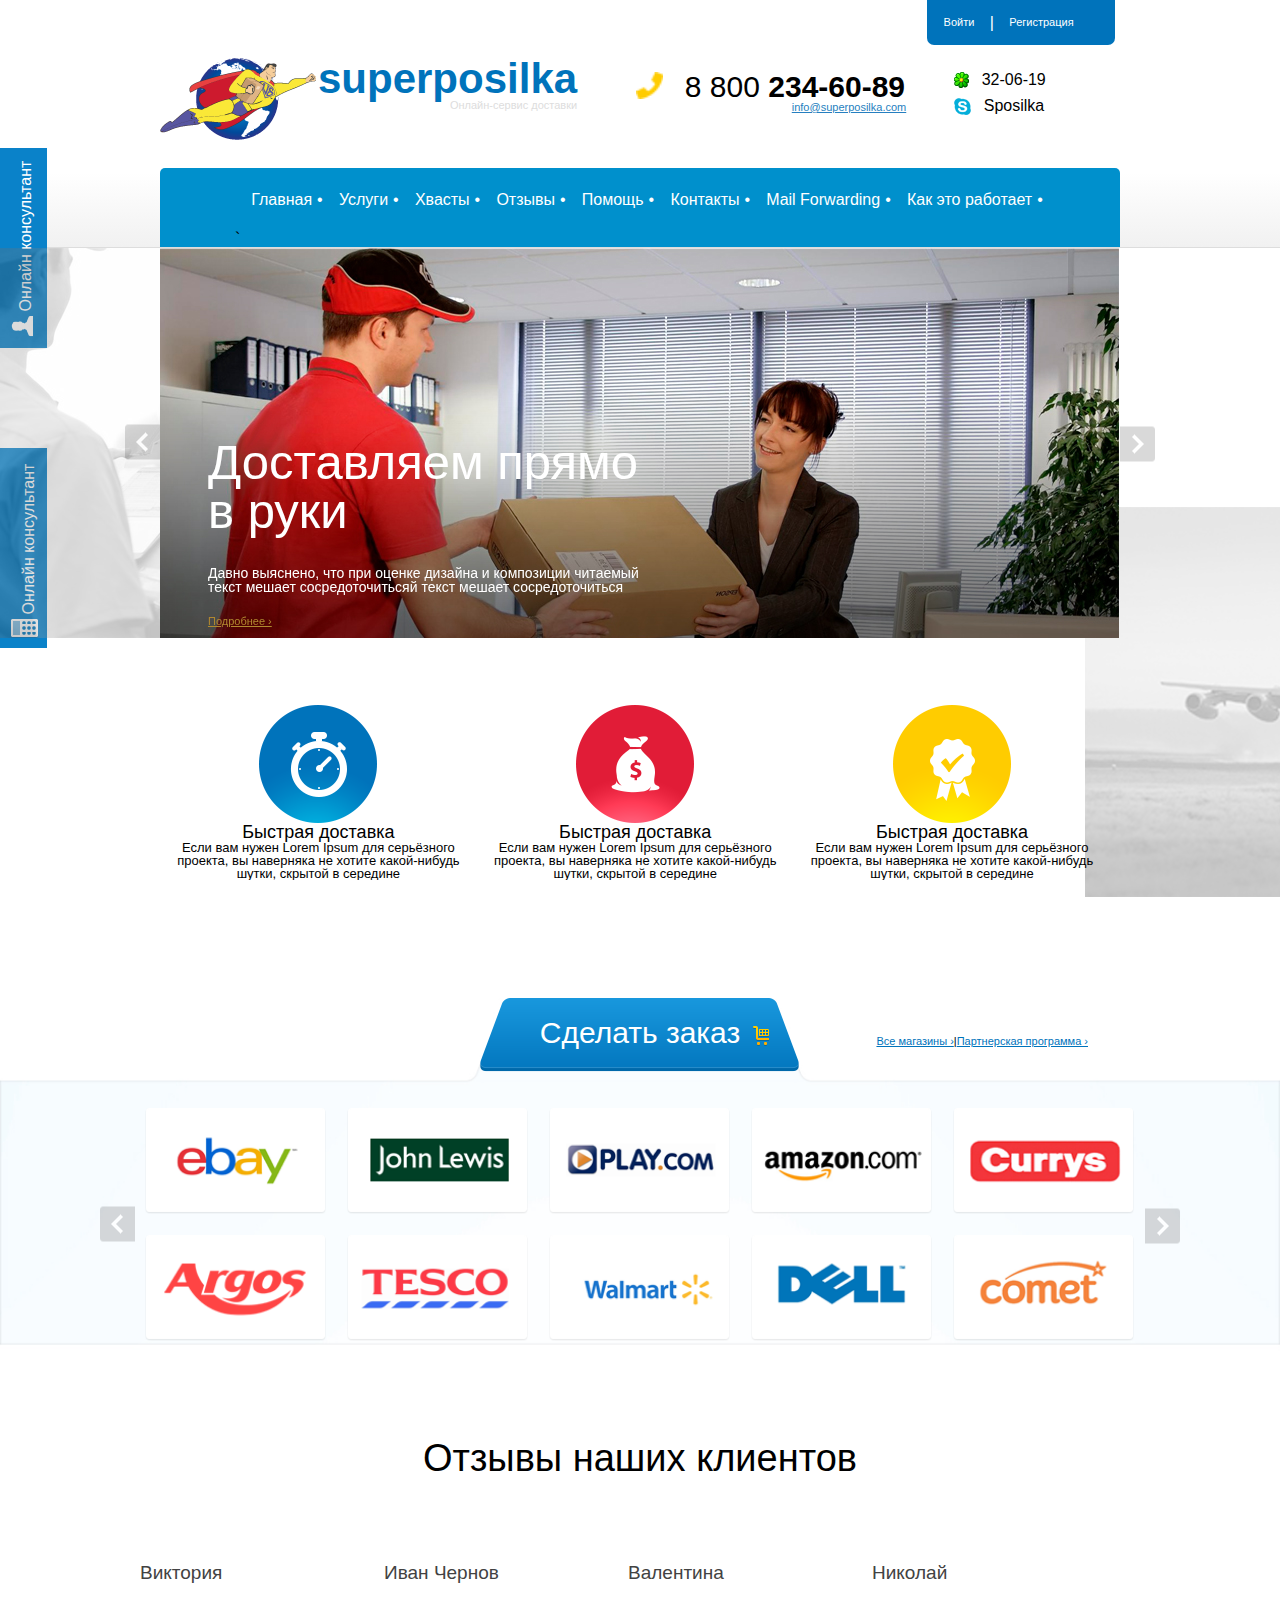
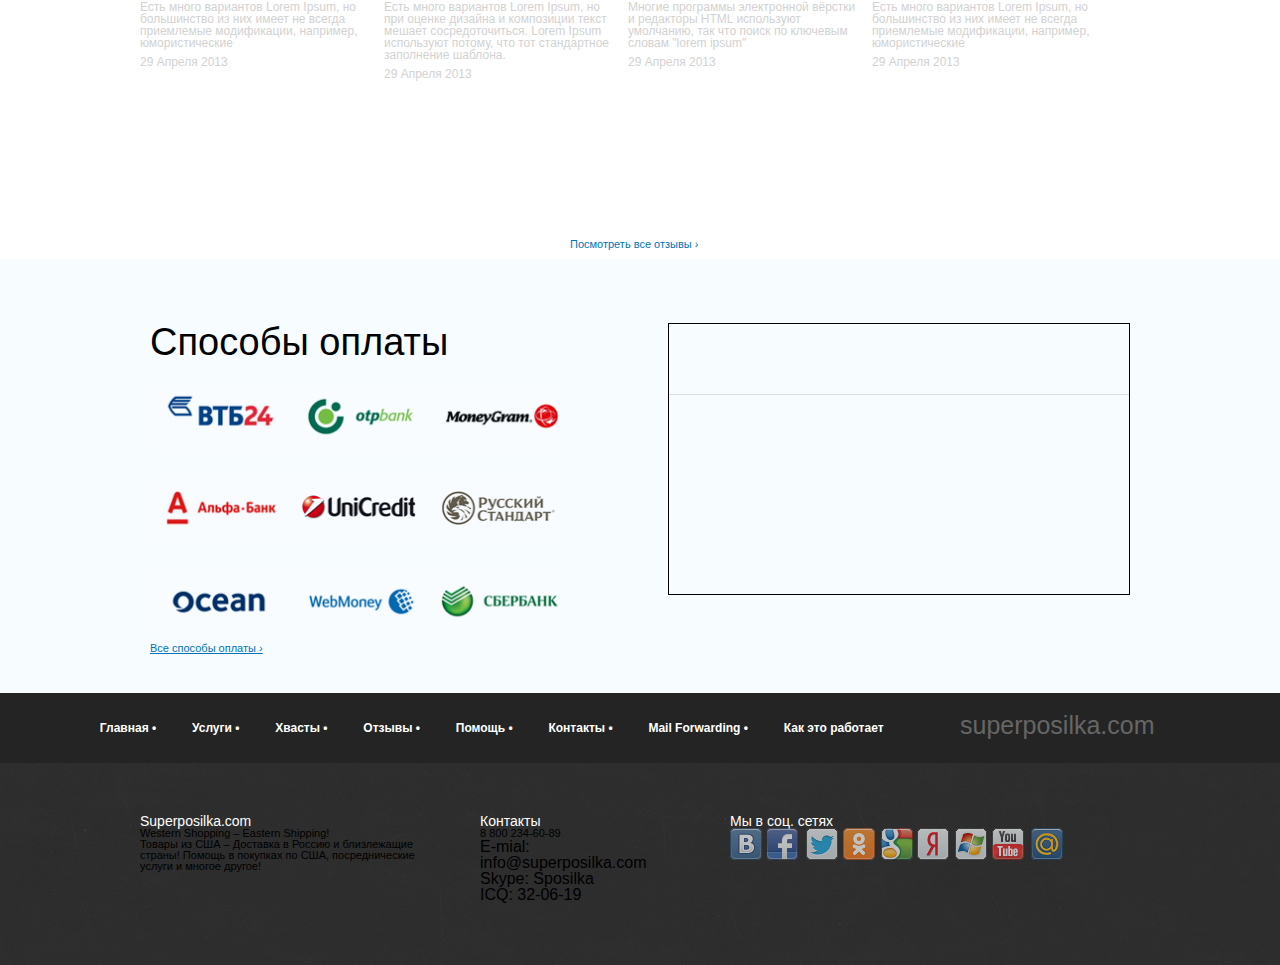
<file: index.html>
<!DOCTYPE html>
<html lang="en">
<head>
	<meta charset="UTF-8">
	<meta name="viewport" content="width=device-width, initial-scale=1.0">
    <meta http-equiv="X-UA-Compatible" content="ie=edge">
	<title>Document</title>
	<link rel="stylesheet" href="style.css">
	<link rel="stylesheet" href="slick/slick.css">
	<link rel="stylesheet" href="slick/slick-theme.css">
	<!--<script src="https://vk.com/js/api/openapi.js?146" type="text/javascript"></script>-->
</head>
<body>
<header>
<!--media 824-->
	<div class="top-middle">
		<div class="num-ent">
			<div class="phone-top-mid">
				<ul>
					<li> <img src="img/Phone.png" alt=""> <strong>Москва:</strong> 8(4872) 31-50-04</li>
					<li><strong>Украина</strong>: 0993072323; 0676365151</li>
				</ul>
			</div>
			<div class="enter">
				<ul>
					<li><a href="#">Войти</a></li>
					<li>|</li>
					<li><a href="#">Регистрация</a></li>
				</ul>
			</div>	
		</div>
		<div class="mqs">
				<ul>
					<li> <img src="img/Email.png" alt=""> info@superposilka.com</li>
					<li> <img src="img/icq.png" alt=""> 671-399-192</li>
					<li> <img src="img/skype.png" alt=""> superposilka</li>
				</ul>
		</div>
		<div class="logo">
			<div class="logo-block">
				<img src="img/logo-top.png" alt="">
				<h1>superposilka</h1>
				<p>Онлайн-сервис доставки</p>
			</div>
		</div>
		<div class="button-middle">
			<a href="#">
				<img src="img/button-top.png" alt="">
			</a>
		</div>
		<div class="culc-top">
			<img src="img/calk-top.png" alt="">
			<a href="#">Калькулятор заказа</a>
		</div>
	</div>
	<!--media 824 end-->
	<!--media 674px-->
	<div class="top-xs">
		<div class="enter">
				<ul>
					<li><a href="#">Войти</a></li>
					<li>|</li>
					<li><a href="#">Регистрация</a></li>
				</ul>
			</div>
		<div class="logo">
			<div class="logo-block">
				<img src="img/logo-top.png" alt="">
				<h1>superposilka</h1>
				<p>Онлайн-сервис доставки</p>
			</div>
		</div>
		<div class="top-num-xs">
			<ul class="num-xs">
				<li><img src="img/Phone.png" alt=""> <strong>Москва:</strong>8(4872) 31-50-04</li>
				<li>&nbsp;&nbsp;&nbsp;&nbsp;&nbsp;<strong>Украина:</strong>0993072323; 0676365151</li>
			</ul>
		</div>
		<div class="mqs">
				<ul>
					<li> <img src="img/Email.png" alt=""> info@superposilka.com</li>
					<li> <img src="img/icq.png" alt=""> 671-399-192</li>
					<li> <img src="img/skype.png" alt=""> superposilka</li>
				</ul>
		</div>
		<div class="butn-calk">
			<div class="button-middle">
				<a href="#">
					<img src="img/button-top.png" alt="">
				</a>
			</div>
			<div class="culc-top">
				<img src="img/calk-top.png" alt="">
				<a href="#">Калькулятор заказа</a>
			</div>
		</div>
		
	</div>
	<!--media 674px end-->
	<div class="top-head">
		<div class="logo">
			<div class="logo-block">
				<img src="img/logo-top.png" alt="">
				<h1>superposilka</h1>
				<p>Онлайн-сервис доставки</p>
			</div>
		</div>
		<div class="head-info">
			<div class="enter">
				<ul>
					<li><a href="#">Войти</a></li>
					<li>|</li>
					<li><a href="#">Регистрация</a></li>
				</ul>
			</div>
			<div class="right-block">
				<div class="phone">
				<img src="img/Phone.png" alt="">
					<h2>8 800 <strong>234-60-89</strong></h2>
					<p><a href="#">info@superposilka.com</a></p>
				</div>
				<div class="icq-skype">
					<div class="email">
						<a href="#"><img src="img/Email.png" alt=""></a>
						<p><a href="#">info@superposilka.com</a></p>
					</div>
					<div class="icq">
					<a href="#"><img src="img/icq.png" alt=""></a>	
					<p>32-06-19</p><p class="icqp">671-399-192</p>
					</div>
					<div class="skype">
						<a href="#"><img src="img/skype.png" alt=""></a>
					<p>Sposilka</p>
					</div>
				</div>
				
			</div>
		</div>
	</div>
	<nav>
		<div class="nav">
			<ul>
				<li><a href="index.html">Главная</a></li>
				<li class="li-none"><a href="order.html">Услуги</a></li>
				<li class="li-none"><a href="#">Хвасты</a></li>
				<li class="li-none"><a href="#">Отзывы</a></li>
				<li class="li-none"><a href="#">Помощь</a></li>
				<li class="li-none"><a href="contacts.html">Контакты</a></li>
				<li class="li-none"><a href="#">Mail Forwarding</a></li>
				<li class="li-none"><a href="faq.html">Как это работает</a></li>
					<li class="drop"><a href="#"> <img src="img/hamburger.png" alt="">Еще</a>
			              <ul class="drop-menu">
			                  <li><a href="#">Хвасты</a></li>
			                  <li><a href="#">Отзывы</a></li>
			                  <li><a href="contacts.html">Контакты</a></li>
			              </ul>
	           		</li>
	           		<div class="drop-middle"><a href="#"> <img src="img/hamburger.png" alt="">Меню</a>
			              <ul class="drop-menu-middle">
			                  <li class="li-block"><a href="order.html">Услуги</a></li>
			                  <li class="li-block"><a href="#">Mail forwarding</a></li>
			                  <li class="li-block"><a href="faq.html">Как это работает</a></li>
			                  <li class="li-block"><a href="#"> Помощь</a></li>
			                  <li class="li-block"><a href="typo.html"> Хвасты</a></li>
			                  <li class="li-block"><a href="#">Отзывы</a></li>
			                  <li class="li-block"><a href="contacts.html">Контакты</a></li>
			              </ul>
			        </div>
	           		 <li class="li-calk">
	           		 <a href="#">
					<img src="img/white-calk.png" alt=""></a>
					<a href="#">Калькулятор заказа</a>
					</li>
`			</ul>
		</div>
	</nav>
</header>
	<div class="fix-block">
	   	<div class="user">
		   		<a href="#"><img src="img/user.png" alt=""></a>
		   		<a href="#">Онлайн консультант</a>
	   		</div>
	   		<div class="colkulator">
		   		<a href="#"><img src="img/calculator.png" alt=""></a>
		   		<a href="#">Онлайн консультант</a>
	   		</div>
	   </div>
	<main>
		<div class="carousel">
			<div class="slider">
				<div class="sl">
					<img src="img/carousel.jpg" alt="">
					<div class="text-sl">
						<h1>Доставляем прямо в руки</h1>
						<p>Давно выяснено, что при оценке дизайна и композиции читаемый текст мешает сосредоточитьсяй текст мешает сосредоточиться</p>
						<a href="#">Подробнее ›</a>
					</div>
				</div>
				<div class="sl">
					<img src="img/carousel.jpg" alt="">
					<div class="text-sl">
						<h1>Доставляем прямо в руки</h1>
						<p>Давно выяснено, что при оценке дизайна и композиции читаемый текст мешает сосредоточитьсяй текст мешает сосредоточиться</p>
						<a href="#">Подробнее ›</a>
					</div>
				</div>
				<div class="sl">
					<img src="img/carousel.jpg" alt="">
					<div class="text-sl">
						<h1>Доставляем прямо в руки</h1>
						<p>Давно выяснено, что при оценке дизайна и композиции читаемый текст мешает сосредоточитьсяй текст мешает сосредоточиться</p>
						<a href="#">Подробнее ›</a>
					</div>
				</div>
			</div>
	   </div>
	   <div class="content">
	   			<div class="content-info">
		   			<div class="info-block">
		   				<img src="img/Time.png" alt="">
		   				<div class="info-text">
		   					<h2>Быстрая доставка</h2>
		   					<p>Если вам нужен Lorem Ipsum для серьёзного проекта, вы наверняка не хотите какой-нибудь шутки, скрытой в середине </p>
		   				</div>
		   			</div>
		   			<div class="info-block">
		   				<img src="img/Costs.png" alt="">
		   				<div class="info-text">
		   					<h2>Быстрая доставка</h2>
		   					<p>Если вам нужен Lorem Ipsum для серьёзного проекта, вы наверняка не хотите какой-нибудь шутки, скрытой в середине </p>
		   				</div>
		   			</div>
		   			<div class="info-block">
		   				<img src="img/Award-_-Badge.png" alt="">
		   				<div class="info-text">
		   					<h2>Быстрая доставка</h2>
		   					<p>Если вам нужен Lorem Ipsum для серьёзного проекта, вы наверняка не хотите какой-нибудь шутки, скрытой в середине </p>
		   				</div>
		   			</div>
		   		</div>
	   </div>
	   <div class="shop">
	   <div class="all-shop">
	   	<ul>
	   		<li><a href="#">Все магазины ›</a></li>
	   		<li>|</li>
	   		<li><a href="#">Партнерская программа  ›</a></li>
	   	</ul>
	   </div>
	   		<div class="order">
	   			<a href="#">Сделать заказ</a>
	   		</div>
	   		<div class="shop-slider">
	   			<div class="sl-shop">
	   				<img src="img/ebay.png" alt="">
	   				<img src="img/levis.png" alt="">
	   				<img src="img/play.png" alt="">
	   				<img src="img/amazon.png" alt="">
	   				<img src="img/currys.png" alt="">
	   				<img src="img/argos.png" alt="">
	   				<img src="img/tesko.png" alt="">
	   				<img src="img/walmart.png" alt="">
	   				<img src="img/dell.png" alt="">
	   				<img src="img/comet.png" alt="">
	   			</div>
	   			<div class="sl-shop">
	   				<img src="img/ebay.png" alt="">
	   				<img src="img/levis.png" alt="">
	   				<img src="img/play.png" alt="">
	   				<img src="img/amazon.png" alt="">
	   				<img src="img/currys.png" alt="">
	   				<img src="img/argos.png" alt="">
	   				<img src="img/tesko.png" alt="">
	   				<img src="img/walmart.png" alt="">
	   				<img src="img/dell.png" alt="">
	   				<img src="img/comet.png" alt="">
	   			</div>
	   			<div class="sl-shop">
	   				<img src="img/ebay.png" alt="">
	   				<img src="img/levis.png" alt="">
	   				<img src="img/play.png" alt="">
	   				<img src="img/amazon.png" alt="">
	   				<img src="img/currys.png" alt="">
	   				<img src="img/argos.png" alt="">
	   				<img src="img/tesko.png" alt="">
	   				<img src="img/walmart.png" alt="">
	   				<img src="img/dell.png" alt="">
	   				<img src="img/comet.png" alt="">
	   			</div>
	   		</div>
	   </div>
	   <div class="reviews">
	   		<h2>Отзывы наших клиентов</h2>
	   		<div class="reviews-block">
	   			<div class="reviews-text">
	   				<h2>Виктория</h2>
	   				<p>Есть много вариантов Lorem Ipsum, но большинство из них имеет не всегда приемлемые модификации, например, юмористические</p>
	   				<p>29 Апреля 2013</p>
	   			</div>
	   			<div class="reviews-text">
	   				<h2>Иван Чернов</h2>
	   				<p>Есть много вариантов Lorem Ipsum, но при оценке дизайна и композиции  текст мешает сосредоточиться. Lorem Ipsum используют потому, что тот стандартное заполнение шаблона.</p>
	   				<p>29 Апреля 2013</p>
	   			</div>
	   			<div class="reviews-text">
	   				<h2>Валентина</h2>
	   				<p>Многие программы электронной вёрстки и редакторы HTML используют умолчанию, так что поиск по ключевым словам "lorem ipsum"</p>
	   				<p>29 Апреля 2013</p>
	   			</div>
	   			<div class="reviews-text">
	   				<h2>Николай</h2>
	   				<p>Есть много вариантов Lorem Ipsum, но большинство из них имеет не всегда приемлемые модификации, например, юмористические</p>
	   				<p>29 Апреля 2013</p>
	   			</div>
	   		</div>
	   </div>
	   <div class="more-reviews">
	   		<a href="#">Посмотреть все отзывы  ›</a>
	   </div>
	   <div class="payment">
	   	<div class="payment-block">
				<div class="paymet-left">
	   			<h2>Способы оплаты</h2>
		   			<div class="payment-img">
		   				<img src="img/vtb.png" alt="">
		   				<img src="img/otpbank.png" alt="">
		   				<img src="img/moneygram.png" alt="">
					</div>
					<div class="payment-img">
		   				<img src="img/alfa.png" alt="">
		   				<img src="img/unicredit.png" alt="">
		   				<img src="img/standart.png" alt="">
					</div>
					<div class="payment-img">
		   				<img src="img/ocean.png" alt="">
		   				<img src="img/webmoneay.png" alt="">
		   				<img src="img/sberbanck.png" alt="">
		   			</div>
	   			<a href="#">Все способы оплаты ›</a>
	   		</div>
	   		<div class="paymet-right">
	   			<div class="paymet-top">
	   				<!--<div id="vk_groups"></div>
	   				<div id="groups"></div>-->
	   			</div>
	   		</div>
	   	</div>
	   </div>
   </main>
	<footer>
		<div class="foot-menu">
			<ul>
				<li><a href="#">Главная    •</a></li>
				<li><a href="#">Услуги    •</a></li>
				<li><a href="#">Хвасты    •</a></li>
				<li><a href="#">Отзывы    •</a></li>
				<li><a href="#">Помощь    •  </a></li>
				<li><a href="#">Контакты    • </a></li>
				<li><a href="#">Mail Forwarding    • </a></li>
				<li><a href="#">Как это работает</a></li>
			</ul>
			<p>superposilka.com</p>
		</div>
		<div class="foot-bot">
			<div class="foot-block">
			 <div class="western">
			 	<h2>Superposilka.com</h2>
				<p>Western Shopping – Eastern Shipping!</p>
				<p>Товары из США – Доставка в Россию и близлежащие страны! Помощь в покупках по США, посреднические услуги и многое другое!</p>
			</div>
				<div class="foot-cont">
				<h2>Контакты</h2>
				<p>8 800 234-60-89</p>
					<ul>
					<li>E-mial: info@superposilka.com</li>
					<li>Skype: Sposilka</li>
					<li>ICQ: 32-06-19</li>
				</ul>
				</div>
				<div class="social">
					<h2>Мы в соц. сетях</h2>
					<div class="social-icon">
						<a href="#" class="item-1"></a>
						<a href="#" class="item-2"></a>
						<a href="#" class="item-3"></a>
						<a href="#" class="item-4"></a>
						<a href="#" class="item-5"></a>
						<a href="#" class="item-6"></a>
						<a href="#" class="item-7"></a>
						<a href="#" class="item-8"></a>
						<a href="#" class="item-9"></a>
					</div>
				</div>
			</div>
		</div>
	</footer>



<!--<script type="text/javascript">
VK.Widgets.Group("vk_groups", {mode: 0, width: "460", height: "270"}, 1);
</script>
<script type="text/javascript">
VK.Widgets.Group("groups", {mode: 0, width: "390", height: "165"}, 1);
</script>-->
<script src="jquery.js"></script>
<script src="slick/slick.min.js" ></script>
<script src="js.js"></script>	
</body>
</html>
</file>
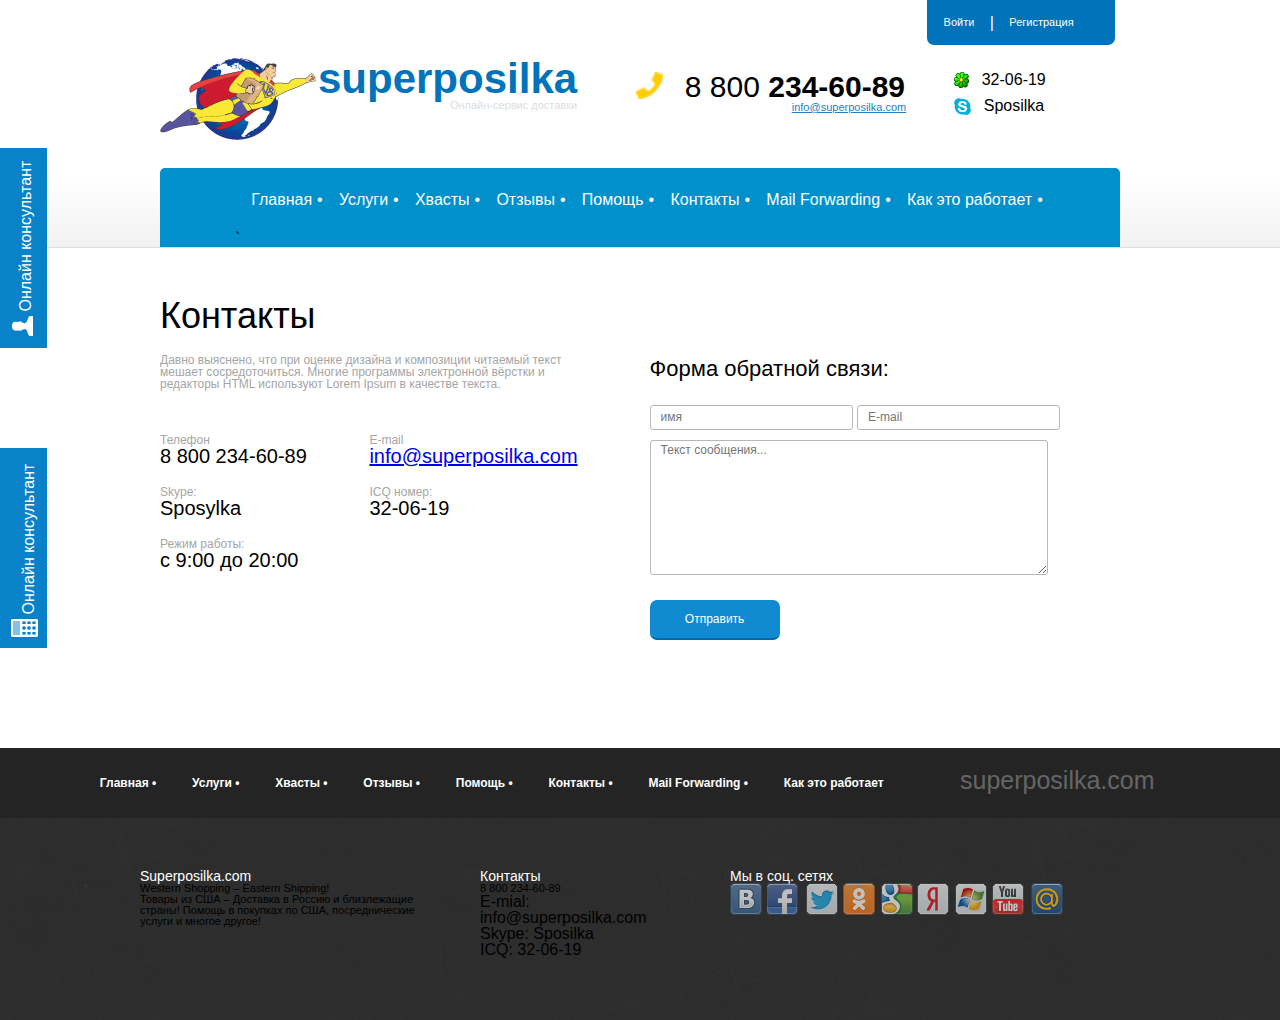
<file: contacts.html>
<!DOCTYPE html>
<html lang="en">
<head>
	<meta charset="UTF-8">
	<meta name="viewport" content="width=device-width, initial-scale=1.0">
	<title>Document</title>
	<link rel="stylesheet" href="style.css">
	<link rel="stylesheet" href="slick/slick.css">
	<link rel="stylesheet" href="slick/slick-theme.css">
	<!--<script src="https://vk.com/js/api/openapi.js?146" type="text/javascript"></script>-->
</head>
<body>
<header>
<!--media 824-->
	<div class="top-middle">
		<div class="num-ent">
			<div class="phone-top-mid">
				<ul>
					<li> <img src="img/Phone.png" alt=""> <strong>Москва:</strong> 8(4872) 31-50-04</li>
					<li><strong>Украина</strong>: 0993072323; 0676365151</li>
				</ul>
			</div>
			<div class="enter">
				<ul>
					<li><a href="#">Войти</a></li>
					<li>|</li>
					<li><a href="#">Регистрация</a></li>
				</ul>
			</div>	
		</div>
		<div class="mqs">
				<ul>
					<li> <img src="img/Email.png" alt=""> info@superposilka.com</li>
					<li> <img src="img/icq.png" alt=""> 671-399-192</li>
					<li> <img src="img/skype.png" alt=""> superposilka</li>
				</ul>
		</div>
		<div class="logo">
			<div class="logo-block">
				<img src="img/logo-top.png" alt="">
				<h1>superposilka</h1>
				<p>Онлайн-сервис доставки</p>
			</div>
		</div>
		<div class="button-middle">
			<a href="#">
				<img src="img/button-top.png" alt="">
			</a>
		</div>
		<div class="culc-top">
			<img src="img/calk-top.png" alt="">
			<a href="#">Калькулятор заказа</a>
		</div>
	</div>
	<!--media 824 end-->
	<!--media 674px-->
	<div class="top-xs">
		<div class="enter">
				<ul>
					<li><a href="#">Войти</a></li>
					<li>|</li>
					<li><a href="#">Регистрация</a></li>
				</ul>
			</div>
		<div class="logo">
			<div class="logo-block">
				<img src="img/logo-top.png" alt="">
				<h1>superposilka</h1>
				<p>Онлайн-сервис доставки</p>
			</div>
		</div>
		<div class="top-num-xs">
			<ul class="num-xs">
				<li><img src="img/Phone.png" alt=""> <strong>Москва:</strong>8(4872) 31-50-04</li>
				<li>&nbsp;&nbsp;&nbsp;&nbsp;&nbsp;<strong>Украина:</strong>0993072323; 0676365151</li>
			</ul>
		</div>
		<div class="mqs">
				<ul>
					<li> <img src="img/Email.png" alt=""> info@superposilka.com</li>
					<li> <img src="img/icq.png" alt=""> 671-399-192</li>
					<li> <img src="img/skype.png" alt=""> superposilka</li>
				</ul>
		</div>
		<div class="butn-calk">
			<div class="button-middle">
				<a href="#">
					<img src="img/button-top.png" alt="">
				</a>
			</div>
			<div class="culc-top">
				<img src="img/calk-top.png" alt="">
				<a href="#">Калькулятор заказа</a>
			</div>
		</div>
		
	</div>
	<!--media 674px end-->
	<div class="top-head">
		<div class="logo">
			<div class="logo-block">
				<img src="img/logo-top.png" alt="">
				<h1>superposilka</h1>
				<p>Онлайн-сервис доставки</p>
			</div>
		</div>
		<div class="head-info">
			<div class="enter">
				<ul>
					<li><a href="#">Войти</a></li>
					<li>|</li>
					<li><a href="#">Регистрация</a></li>
				</ul>
			</div>
			<div class="right-block">
				<div class="phone">
				<img src="img/Phone.png" alt="">
					<h2>8 800 <strong>234-60-89</strong></h2>
					<p><a href="#">info@superposilka.com</a></p>
				</div>
				<div class="icq-skype">
					<div class="email">
						<a href="#"><img src="img/Email.png" alt=""></a>
						<p><a href="#">info@superposilka.com</a></p>
					</div>
					<div class="icq">
					<a href="#"><img src="img/icq.png" alt=""></a>	
					<p>32-06-19</p><p class="icqp">671-399-192</p>
					</div>
					<div class="skype">
						<a href="#"><img src="img/skype.png" alt=""></a>
					<p>Sposilka</p>
					</div>
				</div>
				
			</div>
		</div>
	</div>
	<div class="nav">
			<ul>
				<li><a href="index.html">Главная</a></li>
				<li class="li-none"><a href="order.html">Услуги</a></li>
				<li class="li-none"><a href="#">Хвасты</a></li>
				<li class="li-none"><a href="#">Отзывы</a></li>
				<li class="li-none"><a href="#">Помощь</a></li>
				<li class="li-none"><a href="contacts.html">Контакты</a></li>
				<li class="li-none"><a href="#">Mail Forwarding</a></li>
				<li class="li-none"><a href="faq.html">Как это работает</a></li>
					<li class="drop"><a href="#"> <img src="img/hamburger.png" alt="">Еще</a>
			              <ul class="drop-menu">
			                  <li><a href="typo.html">Хвасты</a></li>
			                  <li><a href="#">Отзывы</a></li>
			                  <li><a href="contacts.html">Контакты</a></li>
			              </ul>
	           		</li>
	           		<div class="drop-middle"><a href="#"> <img src="img/hamburger.png" alt="">Меню</a>
			              <ul class="drop-menu-middle">
			                  <li class="li-block"><a href="order.html">Услуги</a></li>
			                  <li class="li-block"><a href="#">Mail forwarding</a></li>
			                  <li class="li-block"><a href="faq.html">Как это работает</a></li>
			                  <li class="li-block"><a href="#"> Помощь</a></li>
			                  <li class="li-block"><a href="typo.html"> Хвасты</a></li>
			                  <li class="li-block"><a href="#">Отзывы</a></li>
			                  <li class="li-block"><a href="contacts.html">Контакты</a></li>
			              </ul>
			        </div>
	           		 <li class="li-calk">
	           		 <a href="#">
					<img src="img/white-calk.png" alt=""></a>
					<a href="#">Калькулятор заказа</a>
					</li>
`			</ul>
		</div>
	</nav>
</header>
	<div class="fix-block">
	   	<div class="user">
		   		<a href="#"><img src="img/user.png" alt=""></a>
		   		<a href="#">Онлайн консультант</a>
	   		</div>
	   		<div class="colkulator">
		   		<a href="#"><img src="img/calculator.png" alt=""></a>
		   		<a href="#">Онлайн консультант</a>
	   		</div>
	   </div>
<main>
	<div class="contacts">
		<div class="contacts-left">
			<h1>Контакты</h1>
			<p>Давно выяснено, что при оценке дизайна и композиции читаемый текст мешает сосредоточиться. Многие программы электронной вёрстки и редакторы HTML используют Lorem Ipsum в качестве текста.</p>
			<div class="contacts-info-left">
				<div class="info-item">
					<p>Телефон</p>
					<h2>8 800 234-60-89</h2>
				</div>
				<div class="info-item">
					<p>Skype:</p>
					<h2>Sposylka</h2>
				</div>	
				<div class="info-item">
					<p>Режим работы:</p>
					<h2>с 9:00 до 20:00</h2>
				</div>
            </div>
            <div class="contacts-info-right">	
				<div class="info-item">
					<p>E-mail</p>
					<h2><a href="#">info@superposilka.com</a></h2>
				</div>	
				<div class="info-item">
					<p>ICQ номер:</p>
					<h2>32-06-19</h2>
				</div>	
			</div>
		</div>
		<div class="contacts-right">
			<h2>Форма обратной связи:</h2>
			<form action="#" class="place">
			
				<label>
					<input type="text" placeholder="имя" required>
				</label>
			
			
				<label>
					<input type="emile" placeholder="E-mail">
				</label>
			<p>
				<label>
					<textarea name="message" placeholder="Текст сообщения..." readonly="readonly"></textarea>
				</label>
			</p>
			
		<button type="submit">Отправить</button>
	</form>
		</div>
	</div>
</main>	   
<footer>
		<div class="foot-menu">
			<ul>
				<li><a href="#">Главная    •</a></li>
				<li><a href="#">Услуги    •</a></li>
				<li><a href="#">Хвасты    •</a></li>
				<li><a href="#">Отзывы    •</a></li>
				<li><a href="#">Помощь    •  </a></li>
				<li><a href="#">Контакты    • </a></li>
				<li><a href="#">Mail Forwarding    • </a></li>
				<li><a href="#">Как это работает</a></li>
			</ul>
			<p>superposilka.com</p>
		</div>
		<div class="foot-bot">
			<div class="foot-block">
			 <div class="western">
			 	<h2>Superposilka.com</h2>
				<p>Western Shopping – Eastern Shipping!</p>
				<p>Товары из США – Доставка в Россию и близлежащие страны! Помощь в покупках по США, посреднические услуги и многое другое!</p>
			</div>
				<div class="foot-cont">
				<h2>Контакты</h2>
				<p>8 800 234-60-89</p>
					<ul>
					<li>E-mial: info@superposilka.com</li>
					<li>Skype: Sposilka</li>
					<li>ICQ: 32-06-19</li>
				</ul>
				</div>
				<div class="social">
					<h2>Мы в соц. сетях</h2>
					<div class="social-icon">
						<a href="#" class="item-1"></a>
						<a href="#" class="item-2"></a>
						<a href="#" class="item-3"></a>
						<a href="#" class="item-4"></a>
						<a href="#" class="item-5"></a>
						<a href="#" class="item-6"></a>
						<a href="#" class="item-7"></a>
						<a href="#" class="item-8"></a>
						<a href="#" class="item-9"></a>
					</div>
				</div>
			</div>
		</div>
	</footer>


<script src="jquery.js"></script>
<script src="slick/slick.min.js" ></script>
<script src="js.js"></script>	
</body>
</html>
</file>
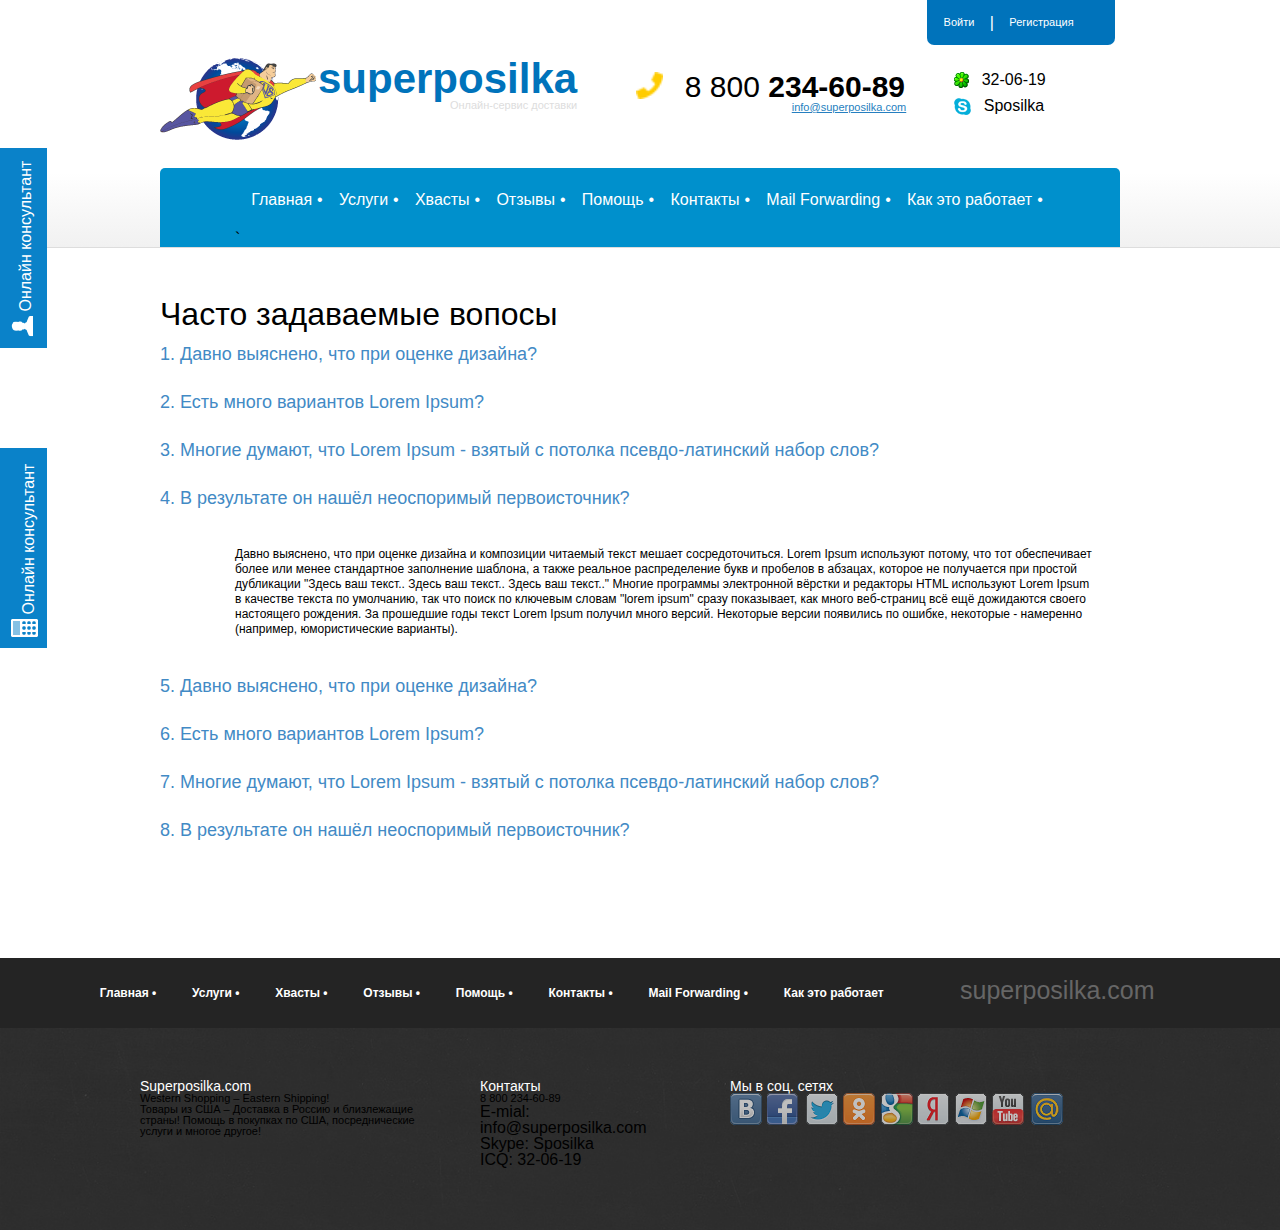
<file: faq.html>
<!DOCTYPE html>
<html lang="en">
<head>
	<meta charset="UTF-8">
	<meta name="viewport" content="width=device-width, initial-scale=1.0">
    <meta http-equiv="X-UA-Compatible" content="ie=edge">
	<title>Document</title>
	<link rel="stylesheet" href="style.css">
	<link rel="stylesheet" href="slick/slick.css">
	<link rel="stylesheet" href="slick/slick-theme.css">
	<!--<script src="https://vk.com/js/api/openapi.js?146" type="text/javascript"></script>-->
</head>
<body>
<header>
<!--media 824-->
	<div class="top-middle">
		<div class="num-ent">
			<div class="phone-top-mid">
				<ul>
					<li> <img src="img/Phone.png" alt=""> <strong>Москва:</strong> 8(4872) 31-50-04</li>
					<li><strong>Украина</strong>: 0993072323; 0676365151</li>
				</ul>
			</div>
			<div class="enter">
				<ul>
					<li><a href="#">Войти</a></li>
					<li>|</li>
					<li><a href="#">Регистрация</a></li>
				</ul>
			</div>	
		</div>
		<div class="mqs">
				<ul>
					<li> <img src="img/Email.png" alt=""> info@superposilka.com</li>
					<li> <img src="img/icq.png" alt=""> 671-399-192</li>
					<li> <img src="img/skype.png" alt=""> superposilka</li>
				</ul>
		</div>
		<div class="logo">
			<div class="logo-block">
				<img src="img/logo-top.png" alt="">
				<h1>superposilka</h1>
				<p>Онлайн-сервис доставки</p>
			</div>
		</div>
		<div class="button-middle">
			<a href="#">
				<img src="img/button-top.png" alt="">
			</a>
		</div>
		<div class="culc-top">
			<img src="img/calk-top.png" alt="">
			<a href="#">Калькулятор заказа</a>
		</div>
	</div>
	<!--media 824 end-->
	<!--media 674px-->
	<div class="top-xs">
		<div class="enter">
				<ul>
					<li><a href="#">Войти</a></li>
					<li>|</li>
					<li><a href="#">Регистрация</a></li>
				</ul>
			</div>
		<div class="logo">
			<div class="logo-block">
				<img src="img/logo-top.png" alt="">
				<h1>superposilka</h1>
				<p>Онлайн-сервис доставки</p>
			</div>
		</div>
		<div class="top-num-xs">
			<ul class="num-xs">
				<li><img src="img/Phone.png" alt=""> <strong>Москва:</strong>8(4872) 31-50-04</li>
				<li>&nbsp;&nbsp;&nbsp;&nbsp;&nbsp;<strong>Украина:</strong>0993072323; 0676365151</li>
			</ul>
		</div>
		<div class="mqs">
				<ul>
					<li> <img src="img/Email.png" alt=""> info@superposilka.com</li>
					<li> <img src="img/icq.png" alt=""> 671-399-192</li>
					<li> <img src="img/skype.png" alt=""> superposilka</li>
				</ul>
		</div>
		<div class="butn-calk">
			<div class="button-middle">
				<a href="#">
					<img src="img/button-top.png" alt="">
				</a>
			</div>
			<div class="culc-top">
				<img src="img/calk-top.png" alt="">
				<a href="#">Калькулятор заказа</a>
			</div>
		</div>
		
	</div>
	<!--media 674px end-->
	<div class="top-head">
		<div class="logo">
			<div class="logo-block">
				<img src="img/logo-top.png" alt="">
				<h1>superposilka</h1>
				<p>Онлайн-сервис доставки</p>
			</div>
		</div>
		<div class="head-info">
			<div class="enter">
				<ul>
					<li><a href="#">Войти</a></li>
					<li>|</li>
					<li><a href="#">Регистрация</a></li>
				</ul>
			</div>
			<div class="right-block">
				<div class="phone">
				<img src="img/Phone.png" alt="">
					<h2>8 800 <strong>234-60-89</strong></h2>
					<p><a href="#">info@superposilka.com</a></p>
				</div>
				<div class="icq-skype">
					<div class="email">
						<a href="#"><img src="img/Email.png" alt=""></a>
						<p><a href="#">info@superposilka.com</a></p>
					</div>
					<div class="icq">
					<a href="#"><img src="img/icq.png" alt=""></a>	
					<p>32-06-19</p><p class="icqp">671-399-192</p>
					</div>
					<div class="skype">
						<a href="#"><img src="img/skype.png" alt=""></a>
					<p>Sposilka</p>
					</div>
				</div>
				
			</div>
		</div>
	</div>
	<div class="nav">
			<ul>
				<li><a href="index.html">Главная</a></li>
				<li class="li-none"><a href="order.html">Услуги</a></li>
				<li class="li-none"><a href="#">Хвасты</a></li>
				<li class="li-none"><a href="#">Отзывы</a></li>
				<li class="li-none"><a href="#">Помощь</a></li>
				<li class="li-none"><a href="contacts.html">Контакты</a></li>
				<li class="li-none"><a href="#">Mail Forwarding</a></li>
				<li class="li-none"><a href="faq.html">Как это работает</a></li>
					<li class="drop"><a href="#"> <img src="img/hamburger.png" alt="">Еще</a>
			              <ul class="drop-menu">
			                  <li><a href="#">Хвасты</a></li>
			                  <li><a href="#">Отзывы</a></li>
			                  <li><a href="contacts.html">Контакты</a></li>
			              </ul>
	           		</li>
	           		<div class="drop-middle"><a href="#"> <img src="img/hamburger.png" alt="">Меню</a>
			              <ul class="drop-menu-middle">
			                  <li class="li-block"><a href="order.html">Услуги</a></li>
			                  <li class="li-block"><a href="#">Mail forwarding</a></li>
			                  <li class="li-block"><a href="faq.html">Как это работает</a></li>
			                  <li class="li-block"><a href="#"> Помощь</a></li>
			                  <li class="li-block"><a href="#"> Хвасты</a></li>
			                  <li class="li-block"><a href="#">Отзывы</a></li>
			                  <li class="li-block"><a href="contacts.html">Контакты</a></li>
			              </ul>
			        </div>
	           		 <li class="li-calk">
	           		 <a href="#">
					<img src="img/white-calk.png" alt=""></a>
					<a href="#">Калькулятор заказа</a>
					</li>
`			</ul>
		</div>
	</nav>
</header>
	<div class="fix-block">
	   	<div class="user">
		   		<a href="#"><img src="img/user.png" alt=""></a>
		   		<a href="#">Онлайн консультант</a>
	   		</div>
	   		<div class="colkulator">
		   		<a href="#"><img src="img/calculator.png" alt=""></a>
		   		<a href="#">Онлайн консультант</a>
	   		</div>
	   </div>
<main>
	<div class="faq">
		<h1>Часто задаваемые вопосы</h1>
		<ol>
			<li><a href="#">1. Давно выяснено, что при оценке дизайна?</a></li>
			<li><a href="#">2. Есть много вариантов Lorem Ipsum?</a></li>
			<li><a href="#">3. Многие думают, что Lorem Ipsum - взятый с потолка псевдо-латинский набор слов?</a></li>
			<li><a href="#">4. В результате он нашёл неоспоримый первоисточник?</a></li>
			<p>Давно выяснено, что при оценке дизайна и композиции читаемый текст мешает сосредоточиться. Lorem Ipsum используют потому, что тот обеспечивает более или менее стандартное заполнение шаблона, а также реальное распределение букв и пробелов в абзацах, которое не получается при простой дубликации "Здесь ваш текст.. Здесь ваш текст.. Здесь ваш текст.." Многие программы электронной вёрстки и редакторы HTML используют Lorem Ipsum в качестве текста по умолчанию, так что поиск по ключевым словам "lorem ipsum" сразу показывает, как много веб-страниц всё ещё дожидаются своего настоящего рождения. За прошедшие годы текст Lorem Ipsum получил много версий. Некоторые версии появились по ошибке, некоторые - намеренно (например, юмористические варианты).</p>
			<li><a href="#">5. Давно выяснено, что при оценке дизайна?</a></li>
			<li><a href="#">6. Есть много вариантов Lorem Ipsum?</a></li>
			<li><a href="#">7. Многие думают, что Lorem Ipsum - взятый с потолка псевдо-латинский набор слов?</a></li>
			<li><a href="#">8. В результате он нашёл неоспоримый первоисточник?</a></li>
		</ol>
	</div>
</main>	   
<footer>
		<div class="foot-menu">
			<ul>
				<li><a href="#">Главная    •</a></li>
				<li><a href="#">Услуги    •</a></li>
				<li><a href="#">Хвасты    •</a></li>
				<li><a href="#">Отзывы    •</a></li>
				<li><a href="#">Помощь    •  </a></li>
				<li><a href="#">Контакты    • </a></li>
				<li><a href="#">Mail Forwarding    • </a></li>
				<li><a href="#">Как это работает</a></li>
			</ul>
			<p>superposilka.com</p>
		</div>
		<div class="foot-bot">
			<div class="foot-block">
			 <div class="western">
			 	<h2>Superposilka.com</h2>
				<p>Western Shopping – Eastern Shipping!</p>
				<p>Товары из США – Доставка в Россию и близлежащие страны! Помощь в покупках по США, посреднические услуги и многое другое!</p>
			</div>
				<div class="foot-cont">
				<h2>Контакты</h2>
				<p>8 800 234-60-89</p>
					<ul>
					<li>E-mial: info@superposilka.com</li>
					<li>Skype: Sposilka</li>
					<li>ICQ: 32-06-19</li>
				</ul>
				</div>
				<div class="social">
					<h2>Мы в соц. сетях</h2>
					<div class="social-icon">
						<a href="#" class="item-1"></a>
						<a href="#" class="item-2"></a>
						<a href="#" class="item-3"></a>
						<a href="#" class="item-4"></a>
						<a href="#" class="item-5"></a>
						<a href="#" class="item-6"></a>
						<a href="#" class="item-7"></a>
						<a href="#" class="item-8"></a>
						<a href="#" class="item-9"></a>
					</div>
				</div>
			</div>
		</div>
	</footer>


<script src="jquery.js"></script>
<script src="slick/slick.min.js" ></script>
<script src="js.js"></script>	
</body>
</html>
</file>
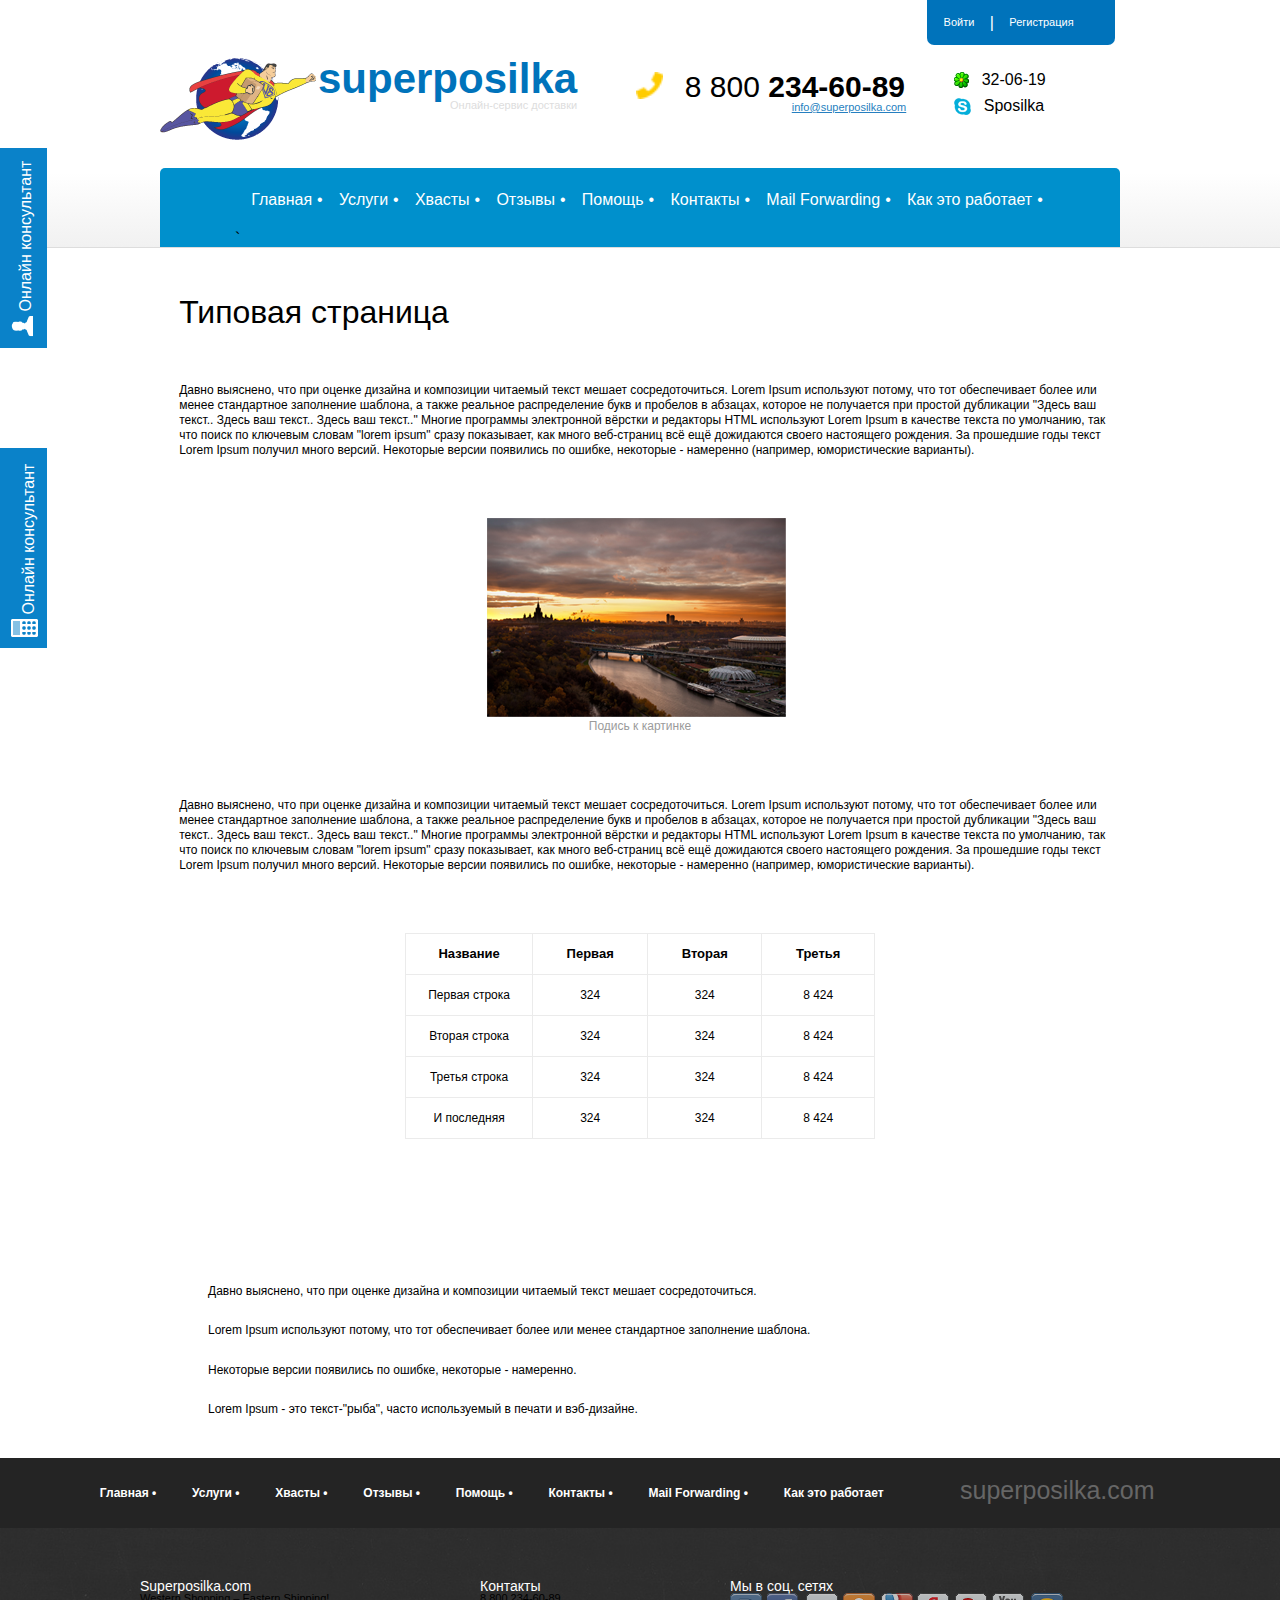
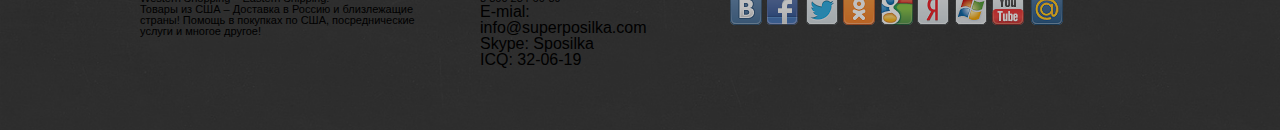
<file: typo.html>
<!DOCTYPE html>
<html lang="en">
<head>
	<meta charset="UTF-8">
	<meta name="viewport" content="width=device-width, initial-scale=1.0">
    <meta http-equiv="X-UA-Compatible" content="ie=edge">
	<title>Document</title>
	<link rel="stylesheet" href="style.css">
	<link rel="stylesheet" href="slick/slick.css">
	<link rel="stylesheet" href="slick/slick-theme.css">
	<!--<script src="https://vk.com/js/api/openapi.js?146" type="text/javascript"></script>-->
</head>
<body>
<header>
<!--media 824-->
	<div class="top-middle">
		<div class="num-ent">
			<div class="phone-top-mid">
				<ul>
					<li> <img src="img/Phone.png" alt=""> <strong>Москва:</strong> 8(4872) 31-50-04</li>
					<li><strong>Украина</strong>: 0993072323; 0676365151</li>
				</ul>
			</div>
			<div class="enter">
				<ul>
					<li><a href="#">Войти</a></li>
					<li>|</li>
					<li><a href="#">Регистрация</a></li>
				</ul>
			</div>	
		</div>
		<div class="mqs">
				<ul>
					<li> <img src="img/Email.png" alt=""> info@superposilka.com</li>
					<li> <img src="img/icq.png" alt=""> 671-399-192</li>
					<li> <img src="img/skype.png" alt=""> superposilka</li>
				</ul>
		</div>
		<div class="logo">
			<div class="logo-block">
				<img src="img/logo-top.png" alt="">
				<h1>superposilka</h1>
				<p>Онлайн-сервис доставки</p>
			</div>
		</div>
		<div class="button-middle">
			<a href="#">
				<img src="img/button-top.png" alt="">
			</a>
		</div>
		<div class="culc-top">
			<img src="img/calk-top.png" alt="">
			<a href="#">Калькулятор заказа</a>
		</div>
	</div>
	<!--media 824 end-->
	<!--media 674px-->
	<div class="top-xs">
		<div class="enter">
				<ul>
					<li><a href="#">Войти</a></li>
					<li>|</li>
					<li><a href="#">Регистрация</a></li>
				</ul>
			</div>
		<div class="logo">
			<div class="logo-block">
				<img src="img/logo-top.png" alt="">
				<h1>superposilka</h1>
				<p>Онлайн-сервис доставки</p>
			</div>
		</div>
		<div class="top-num-xs">
			<ul class="num-xs">
				<li><img src="img/Phone.png" alt=""> <strong>Москва:</strong>8(4872) 31-50-04</li>
				<li>&nbsp;&nbsp;&nbsp;&nbsp;&nbsp;<strong>Украина:</strong>0993072323; 0676365151</li>
			</ul>
		</div>
		<div class="mqs">
				<ul>
					<li> <img src="img/Email.png" alt=""> info@superposilka.com</li>
					<li> <img src="img/icq.png" alt=""> 671-399-192</li>
					<li> <img src="img/skype.png" alt=""> superposilka</li>
				</ul>
		</div>
		<div class="butn-calk">
			<div class="button-middle">
				<a href="#">
					<img src="img/button-top.png" alt="">
				</a>
			</div>
			<div class="culc-top">
				<img src="img/calk-top.png" alt="">
				<a href="#">Калькулятор заказа</a>
			</div>
		</div>
		
	</div>
	<!--media 674px end-->
	<div class="top-head">
		<div class="logo">
			<div class="logo-block">
				<img src="img/logo-top.png" alt="">
				<h1>superposilka</h1>
				<p>Онлайн-сервис доставки</p>
			</div>
		</div>
		<div class="head-info">
			<div class="enter">
				<ul>
					<li><a href="#">Войти</a></li>
					<li>|</li>
					<li><a href="#">Регистрация</a></li>
				</ul>
			</div>
			<div class="right-block">
				<div class="phone">
				<img src="img/Phone.png" alt="">
					<h2>8 800 <strong>234-60-89</strong></h2>
					<p><a href="#">info@superposilka.com</a></p>
				</div>
				<div class="icq-skype">
					<div class="email">
						<a href="#"><img src="img/Email.png" alt=""></a>
						<p><a href="#">info@superposilka.com</a></p>
					</div>
					<div class="icq">
					<a href="#"><img src="img/icq.png" alt=""></a>	
					<p>32-06-19</p><p class="icqp">671-399-192</p>
					</div>
					<div class="skype">
						<a href="#"><img src="img/skype.png" alt=""></a>
					<p>Sposilka</p>
					</div>
				</div>
				
			</div>
		</div>
	</div>
	<nav>
		<div class="nav">
			<ul>
				<li><a href="index.html">Главная</a></li>
				<li class="li-none"><a href="order.html">Услуги</a></li>
				<li class="li-none"><a href="#">Хвасты</a></li>
				<li class="li-none"><a href="#">Отзывы</a></li>
				<li class="li-none"><a href="#">Помощь</a></li>
				<li class="li-none"><a href="contacts.html">Контакты</a></li>
				<li class="li-none"><a href="#">Mail Forwarding</a></li>
				<li class="li-none"><a href="faq.index">Как это работает</a></li>
					<li class="drop"><a href="#"> <img src="img/hamburger.png" alt="">Еще</a>
			              <ul class="drop-menu">
			                  <li><a href="#">Хвасты</a></li>
			                  <li><a href="#">Отзывы</a></li>
			                  <li><a href="contacts.html">Контакты</a></li>
			              </ul>
	           		</li>
	           		<div class="drop-middle"><a href="#"> <img src="img/hamburger.png" alt="">Меню</a>
			              <ul class="drop-menu-middle">
			                  <li><a href="order.html">Услуги</a></li>
			                  <li><a href="#">Mail forwarding</a></li>
			                  <li><a href="faq.index">Как это работает</a></li>
			                  <li><a href="#"> Помощь</a></li>
			                  <li><a href="#"> Хвасты</a></li>
			                  <li><a href="#">Отзывы</a></li>
			                  <li><a href="contacts.html">Контакты</a></li>
			              </ul>
			        </div>
	           		 <li class="li-calk">
	           		 <a href="#">
					<img src="img/white-calk.png" alt=""></a>
					<a href="#">Калькулятор заказа</a>
					</li>
`			</ul>
		</div>
	</nav>
</header>
	<div class="fix-block">
	   	<div class="user">
		   		<a href="#"><img src="img/user.png" alt=""></a>
		   		<a href="#">Онлайн консультант</a>
	   		</div>
	   		<div class="colkulator">
		   		<a href="#"><img src="img/calculator.png" alt=""></a>
		   		<a href="#">Онлайн консультант</a>
	   		</div>
	   </div>
       <div class="typo">
			 <div class="typo-h1">
				 <h1>Типовая страница</h1>
            </div>
            <div class="typo-wrapper">
               <div class="typo_p">
				   <p>
					   Давно выяснено, что при оценке дизайна и композиции читаемый текст мешает
					    сосредоточиться. Lorem Ipsum используют потому, что тот обеспечивает более 
						или менее стандартное заполнение шаблона, а также реальное распределение букв и 
						пробелов в абзацах, которое не получается при простой дубликации "Здесь ваш текст.. 
						Здесь ваш текст.. Здесь ваш текст.." Многие программы электронной вёрстки и редакторы 
						HTML используют Lorem Ipsum в качестве текста по умолчанию, так что поиск по ключевым 
						словам "lorem ipsum" сразу показывает, как много веб-страниц всё ещё дожидаются своего
						 настоящего рождения. За прошедшие годы текст Lorem Ipsum получил много версий. 
						 Некоторые версии появились по ошибке,
					    некоторые - намеренно (например, юмористические варианты).
				   </p>
			   </div>
			   <div class="typo_img">
				   <div class="t-img">
				   		<img src="img/typo-img.png" alt="">
						   <p>Подись к картинке</p>
					</div>
			   </div>
               <div class="typo_p">
				   <p>
					   Давно выяснено, что при оценке дизайна и композиции читаемый текст мешает
					    сосредоточиться. Lorem Ipsum используют потому, что тот обеспечивает более 
						или менее стандартное заполнение шаблона, а также реальное распределение букв и 
						пробелов в абзацах, которое не получается при простой дубликации "Здесь ваш текст.. 
						Здесь ваш текст.. Здесь ваш текст.." Многие программы электронной вёрстки и редакторы 
						HTML используют Lorem Ipsum в качестве текста по умолчанию, так что поиск по ключевым 
						словам "lorem ipsum" сразу показывает, как много веб-страниц всё ещё дожидаются своего
						 настоящего рождения. За прошедшие годы текст Lorem Ipsum получил много версий. 
						 Некоторые версии появились по ошибке,
					    некоторые - намеренно (например, юмористические варианты).
				   </p>
			   </div>
			   <div class="table">
				<table>
					<thead>
						<tr>
							<th>Название</th>
							<th>Первая</th>
							<th>Вторая</th>
							<th>Третья</th>
						</tr>
					</thead>
					<tbody>
						<tr>
							<td>Первая строка</td>
							<td>324</td>
							<td>324</td>
							<td>8 424</td>
						</tr>
						<tr>
							<td>Вторая строка</td>
							<td>324</td>
							<td>324</td>
							<td>8 424</td>
						</tr>
						<tr>
							<td>Третья строка</td>
							<td>324</td>
							<td>324</td>
							<td>8 424</td>
						</tr>
						<tr>
							<td>И последняя</td>
							<td>324</td>
							<td>324</td>
							<td>8 424</td>
						</tr>
					</tbody>
				</table>
			   </div>
			   <div class="clauses">
				   <ul>
					   <li>Давно выяснено, что при оценке дизайна и композиции читаемый текст мешает сосредоточиться.</li>
					   <li>Lorem Ipsum используют потому, что тот обеспечивает более или менее стандартное заполнение шаблона.</li>
					   <li>Некоторые версии появились по ошибке, некоторые - намеренно.</li>
					   <li>Lorem Ipsum - это текст-"рыба", часто используемый в печати и вэб-дизайне. </li>
				   </ul>
			   </div>
            </div>
        </div>
	<footer>
		<div class="foot-menu">
			<ul>
				<li><a href="#">Главная    •</a></li>
				<li><a href="#">Услуги    •</a></li>
				<li><a href="#">Хвасты    •</a></li>
				<li><a href="#">Отзывы    •</a></li>
				<li><a href="#">Помощь    •  </a></li>
				<li><a href="#">Контакты    • </a></li>
				<li><a href="#">Mail Forwarding    • </a></li>
				<li><a href="#">Как это работает</a></li>
			</ul>
			<p>superposilka.com</p>
		</div>
		<div class="foot-bot">
			<div class="foot-block">
			 <div class="western">
			 	<h2>Superposilka.com</h2>
				<p>Western Shopping – Eastern Shipping!</p>
				<p>Товары из США – Доставка в Россию и близлежащие страны! Помощь в покупках по США, посреднические услуги и многое другое!</p>
			</div>
				<div class="foot-cont">
				<h2>Контакты</h2>
				<p>8 800 234-60-89</p>
					<ul>
					<li>E-mial: info@superposilka.com</li>
					<li>Skype: Sposilka</li>
					<li>ICQ: 32-06-19</li>
				</ul>
				</div>
				<div class="social">
					<h2>Мы в соц. сетях</h2>
					<div class="social-icon">
						<a href="#" class="item-1"></a>
						<a href="#" class="item-2"></a>
						<a href="#" class="item-3"></a>
						<a href="#" class="item-4"></a>
						<a href="#" class="item-5"></a>
						<a href="#" class="item-6"></a>
						<a href="#" class="item-7"></a>
						<a href="#" class="item-8"></a>
						<a href="#" class="item-9"></a>
					</div>
				</div>
			</div>
		</div>
	</footer>



<!--<script type="text/javascript">
VK.Widgets.Group("vk_groups", {mode: 0, width: "460", height: "270"}, 1);
</script>
<script type="text/javascript">
VK.Widgets.Group("groups", {mode: 0, width: "390", height: "165"}, 1);
</script>-->
<script src="jquery.js"></script>
<script src="slick/slick.min.js" ></script>
<script src="js.js"></script>	
</body>
</html>
</file>
<file: style.css>
@import url(reset.css);
body{
	overflow: hidden;
}
header{
	border-bottom: 1px solid #ddd;
	background: -moz-linear-gradient(180deg, #FFFFFF 70%, #F1F1F1 100%);/* FF3.6+ */
background: -webkit-gradient(linear, 180deg, color-stop(70%, FFFFFF), color-stop(100%, F1F1F1));/* Chrome,Safari4+ */
background: -webkit-linear-gradient(180deg, #FFFFFF 70%, #F1F1F1 100%);/* Chrome10+,Safari5.1+ */
background: -o-linear-gradient(180deg, #FFFFFF 70%, #F1F1F1 100%);/* Opera 11.10+ */
background: -ms-linear-gradient(180deg, #FFFFFF 70%, #F1F1F1 100%);/* IE10+ */
filter: progid:DXImageTransform.Microsoft.gradient(startColorstr='#1301FE', endColorstr='#F4F60C', GradientType='1'); /* for IE */
background: linear-gradient(180deg, #FFFFFF 70%, #F1F1F1 100%);/* W3C */
}
.top-head{
	max-width: 960px;
	margin: auto;
	overflow: hidden;
	display: flex;
}
.top-middle{
	display: none;
}
.top-xs{
	display: none;
}
.logo{
	max-width: 445px;
	min-height: 110px;
	margin-top: 6%;
}
.logo h1{
	font-size: 42px;
	color: #0073bb;
	float: left;
	font-weight: bold;
}
.logo p{
	text-align: right;
	font-size: 11px;
	color: #ddd;
}
.logo img{
	float: left;
}
.head-info{
	width: 56%;
	min-height: 134px;
	overflow: hidden;
}
.enter{
	width: 35%;
	min-height: 35px;
	background-color: #0073bb;
	float: right;
	border-radius: 0 0 7px 7px;
	padding: 5px 0 5px 17px;
	box-sizing: border-box;
}
.enter ul{
	overflow: hidden;
}

.enter li{
	float: left;
	color: #fff;
	line-height: 35px;
	padding-right: 9%;
}
.enter a{
	color: #fff;
	text-decoration: none;
	font-size: 11px;
	display: block;
}
.enter a:hover{
	text-decoration: underline;
}
.phone{
	width: 270px;
	float: left;
	margin-right: 10%;
}
.phone img{
	float: left;
	width: 10%;
	margin-right: 8%;
}
.phone h2{
	font-size: 30px;
}
.phone p{
	font-size: 11px;
	text-align: right;
}
.phone a{
	color: #267fc0;
}
.icq-skype img{
	float: left;
}
.icqp{
	display: none;
}
.right-block{
	width: 89%;
	overflow: hidden;
	float: right;
	margin-top: 5%;
}
.button-top{
	display: none;
}
.button-top{
	max-width: 140px;
	min-height: 30px;
	background-color: #1390d6;
}
.colculator-top{
	max-width: 135px;
	min-height: 17px;
}
.colculator-top img{
	float: left;
}
.colculator-top a{
	float: left;
	display: block;
	font-size: 13px;
}
.icq-skype{
	float: left;
	overflow: hidden;
	width: 22%;
}
.icq-skype img{
	float: left;
	margin-right: 12%;
}
.email{
	display: none;
	overflow: hidden;
}
.email img{
	float: left;
}
.email p{
	float: left;
}
.icq-skype p{
	float: left;
}
.icq, .skype{
	overflow: hidden;
}
.skype{
	margin-top: 10%;
}
.nav{
	max-width: 960px;
	min-height: 60px;
	margin: auto;
	background-color: #0090cc;
	border-radius: 5px 5px 0 0;
	border-bottom: none;
}
.nav li{
	float: left;
	line-height: 63px;
	padding-left: 2%;
}
.nav a{
	color: #fff;
	text-decoration: none;
}
.nav a:after{
	content: "•";
	display: block;
	float: right;
	padding-left: 5px;
}
.nav a:hover{
	text-decoration: underline;
}
.nav ul{
	overflow: hidden;
	max-width: 810px;
	margin: auto;
}
.slider{
	max-width: 960px;
	min-height: 390px;
	margin: auto;
}
.slick-slide img{
	max-width: 100%;
}
.text-sl{
	position: absolute;
	bottom: 0;
	width: 440px;
	padding-left: 1%;
	height: 200px;
}
.text-sl h1{
	font-size: 49px;
	color: #fff;
}
.text-sl p{
	font-size: 14px;
	color: #fff;
	padding-top: 7%;
}
.text-sl a{
	display: block;
	padding-top: 5%;
	font-size: 11px;
	color: #b1882f;
}
.carousel:before{
	content: "";
	display: block;
	background-image: url(img/left-sl.png);
	width: 195px;
	min-height: 390px;
	background-repeat: no-repeat;
	position: absolute;
	left: 0;
}
.carousel:after{
	content: "";
	display: block;
	background-image: url(img/right-sl.png);
	width: 195px;
	min-height: 394px;
	background-repeat: no-repeat;
	position: absolute;
	right: 0;
	bottom: 0;
	z-index: -1;
}
.fix-block{
	position: fixed;
}
.fix-block img{
	transform: rotate(180deg);
}
.fix-block a{
	color: #fff;
	text-decoration: none;
}
.user,
.colkulator {
	height: 200px;
	width: 47px;
	background-color: #0a82c9;
	 -webkit-transform: rotate(-180deg);
    -moz-transform: rotate(-180deg);
    -o-transform: rotate(-180deg);
    -ms-transform: rotate(-180deg);
    transform: rotate(-180deg);
    writing-mode: vertical-rl;
    padding: 11px 11px;
	box-sizing: border-box;
}
.colkulator{
	margin-top: 100px;
}
.user{
	margin-top: -100px;
}
.content{
	max-width: 960px;
	min-height: 360px;
	margin: auto;
}
.content-info{
	overflow: hidden;
	max-width: 960px;
	min-height: 100px;
	margin: auto;
	padding-top: 7%;
}
.info-block{
	width: 33%;
	float: left;
	text-align: center;
}
.info-text{
	width: 100%;
}
.info-text h2{
	font-size: 18px;
}
.info-text p{
	font-size: 13px;
}
.shop{
	background-image: url(img/shop-bg.jpg);
	background-repeat: no-repeat;
	background-size: 100%;
	max-width: 1400px;
	min-height: 390px;
	margin: auto;
}
.all-shop li{
	font-size: 11px;
	float: left;
}
.all-shop ul{
	overflow: hidden;
}
.all-shop{
	float: right;
	padding-top: 3%;
	padding-right: 15%;
}
.all-shop a{
	color: #0073bb;
}
.order{
	background-image: url(img/button.png);
	background-repeat: no-repeat;
	max-width: 320px;
	min-height: 75px;
	margin: auto;
	margin-top: 0%;
	position: relative;
}
.order a{
	text-align: center;
	display: block;
	line-height: 69px;
	font-size: 30px;
	color: #fff;
	text-decoration: none;
}
.order a:after{
	content: "";
	display: block;
	background-image: url(img/cart.png);
	background-repeat: no-repeat;
	width: 20px;
	height: 20px;
	position: absolute;
	right: 27px;
	top: 28px;
}
.shop-slider{
	max-width: 1010px;
	min-height: 245px;
	margin: auto;
	margin-top: 2%;
}
.sl-shop img{
	float: left;
	padding: 1% 1%;
	width: 18%;
}
.reviews{
	max-width: 1400px;
	min-height: 400px;
	margin: auto;
}
.reviews h2{
	font-size: 38px;
	text-align: center;
	margin-top: 4%;
}
.reviews-block{
	max-width: 1000px;
	min-height: 135px;
	margin: auto;
	overflow: hidden;
	margin-top: 6%;
}
.reviews-text{
	width: 23.4%;
	float: left;
	margin-right: 1%;
}
.reviews-text h2{
	font-size: 19px;
	text-align: left;
	margin-bottom: 8%;
	color: #424242;
}
.reviews-text p{
	font-size: 12px;
	color: #d2d2d2;
}
.reviews-text p:last-child{
	margin-top: 3%;
}
.more-reviews{
	max-width: 140px;
	min-height: 20px;
	margin: auto;
}
.more-reviews a{
	display: block;
	text-decoration: none;
	color: #0073bb;
	font-size: 11px;
}
.more-reviews a:hover{
	background-color: #e6f2f9;
}
.payment{
	min-height: 370px;
	background-color: #f6fcff;
}
.payment-block{
	max-width: 980px;
	min-height: 370px;
	margin: auto;
	padding-top: 5%;
	overflow: hidden;
}
.paymet-left{
	max-width: 460px;
	float: left;
}
.paymet-left h2{
	font-size: 38px;
}
.payment-img{
	overflow: hidden;
	margin-top: 5%;
}
.payment-img img{
	float: left;
	width: 33%;
}
.paymet-left a{
	color: #0073bb;
	font-size: 11px;
}
.paymet-right{
	width: 460px;
	min-height: 270px;
	border: 1px solid;
	float: right;
}
.paymet-top{
	min-height: 70px;
	border-bottom: 1px solid #ddd;
}
.foot-menu{
	min-height: 70px;
	background-color: #242424;
	overflow: hidden;
}
.foot-menu ul{
	overflow: hidden;
	width: 70%;
	min-height: 70px;
	padding-left: 5%;
	float: left;
}
.foot-menu li{
	float: left;
	padding-left: 4%;
	font-weight: bold;
}
.foot-menu a{
	color: #fff;
	text-decoration: none;
	line-height: 70px;
	font-size: 12px;
}
.foot-menu a:hover{
	text-decoration: underline;
}
.foot-menu p{
	font-size: 25px;
	color: #666666;
	float: left;
	line-height: 65px;
}
.foot-bot{
	min-height: 200px;
	background-image: url(img/foot-bg.jpg);
	background-repeat: no-repeat;
	background-size: cover;
}
.foot-block{
	max-width: 1000px;
	min-height: 100px;
	margin: auto;
	overflow: hidden;
	padding: 4%;
}
.foot-block h2{
	color: #fff;
	font-size: 14px;
}
.foot-block p{
	font-size: 11px;
}
.western{
	width: 280px;
	height: 90px;
	float: left;
}
.foot-cont{
	width: 190px;
	height: 90px;
	float: left;
	padding: 0 6%;
}
.social{
	width: 410px;
	height: 90px;
	float: left;
}
.social-icon a{
	display: inline-block;
}
.item-1:after{
	content: "";
	display: block;
	width: 33px;
	height: 32px;
	background: url(img/social-icon.png);
}
.item-2:after{
	content: "";
	display: block;
	width: 33px;
	height: 32px;
	background: url(img/social-icon.png);
	background-position: -43px 32px;
}
.item-3:after{
	content: "";
	display: block;
	width: 33px;
	height: 32px;
	background: url(img/social-icon.png);
	background-position: -83px 32px;
}
.item-4:after{
	content: "";
	display: block;
	width: 33px;
	height: 32px;
	background: url(img/social-icon.png);
	background-position: -125px 32px;
}
.item-5:after{
	content: "";
	display: block;
	width: 33px;
	height: 32px;
	background: url(img/social-icon.png);
	background-position: -167px 32px;
}
.item-6:after{
	content: "";
	display: block;
	width: 33px;
	height: 32px;
	background: url(img/social-icon.png);
	background-position: -210px 32px;
}
.item-7:after{
	content: "";
	display: block;
	width: 33px;
	height: 32px;
	background: url(img/social-icon.png);
	background-position: -252px 32px;
}
.item-8:after{
	content: "";
	display: block;
	width: 33px;
	height: 32px;
	background: url(img/social-icon.png);
	background-position: -294px 32px;
}
.item-9:after{
	content: "";
	display: block;
	width: 33px;
	height: 32px;
	background: url(img/social-icon.png);
	background-position: -335px 32px;
}
/*---------------media----------------------------*/
.drop{
	display: none;
}
#groups{
	display: none;
}
.drop-middle{
	display: none;
}
.li-calk{
	display: none;
}

@media only screen and (max-width: 858px){
	.right-block {
    width: 100%;
	}
}
@media only screen and (max-width: 824px){
	.carousel:before{
		display: none;
	}
	.carousel:after{
		display: none;
	}
	.fix-block{
		display: none;
	}
	
	.item-6:after{
		display: none;
	}
	.item-7:after{
		display: none;
	}
	.item-8:after{
		display: none;
	}
	.item-9:after{
		display: none;
	}
	.social{
		width: 185px;
	}
	.foot-cont{
		padding: 0 2%;
	}
	.foot-menu p{
		display: none;
	}
	.foot-menu li{
		padding-left: 25px;
	}
	.payment-img img:first-child{
		display: none;
	}
	.payment-img img{
		width: 50%;
	}
	.paymet-right {
    width: 390px;
	}
	.foot-menu ul{
		width: 100%;
		padding: 0;
	}
	#groups{
		display: block;
	}
	#vk_groups{
		display: none;
	}
	.li-block{
		display: block;
	}
	
	.nav li{
		padding-left: 6%;
	}
	.li-none{
		display: none;
	}
	.drop{
		display: block;
	    padding: 0;
	    width: 9%;
	    text-align: center;
		float: right;
	}
	.drop a{
		text-decoration: none;
		display: block;
	}
	.drop img{
		margin-right: 12%;
    	vertical-align: baseline;
	}
	.drop a:hover{
		background-color: #49B1E6;
	}
	.drop-menu{
		display: none;
		background-color: #006bac;
		position: absolute;
   		z-index: 1;
   		width: 15%;
   		right: 0;
   		border-radius: 0 0 5px 5px;
	}
	.drop-menu li{
		float: none;
		padding: 0;
		font-size: 14px;
	}
	.drop-menu a{
		display: block;
		text-decoration: none;
	}
	.drop-menu a:hover{
		background-color: #fff;
		color: #000;
	}
	.drop:hover .drop-menu{
		display: block;
	}
	.nav a:after{
		display: none;
	}
	nav li:nth-child(9){
		float: right;
	}
	.order, .all-shop{
		display: none;
	}
	.shop{
		min-height: 280px;
	}
	.content{
		display: none;
	}
	.top-head{
		display: none;
	}
	.top-middle{
		display: block;
		max-width: 750px;
		min-height: 235px;
		margin: auto;
		overflow: hidden;
	}
	.phone-top-mid{
		float: left;
	}
	.phone-top-mid li{
		float: left;
		line-height: 45px;
		margin-right: 17px;
	}
	.enter{
		width: 25%;
	}
	.mqs li{
		float: left;
		margin-right: 7%;
		line-height: 65px;
	}
	.num-ent{
		max-width: 768px;
		min-height: 48px;
		background-color: #f8fcff;
		border-bottom: 1px solid #eaeef1;
		overflow: hidden;
	}
	.mqs{
		overflow: hidden;
		max-width: 768px;
		min-height: 65px;
	}
	.mqs ul{
		overflow: hidden;
		overflow: hidden;
		float: right;
		width: 525px;
	}
	.logo{
		margin: 0;
		float: left;
	}
	.logo-block{
		max-width: 445px;
		min-height: 110px;
	}
	.phone-top-mid ul{
		overflow: hidden;
	}
	.button-middle{
		width: 142px;
		height: 30px;
		overflow: hidden;
		float: left;
		padding: 1%;
	}
	.button-cart a img{
		display: block;
	}
	.culc-top{
		overflow: hidden;
		float: left;
		padding: 2%;
	}
	.culc-top a{
		font-size: 13px;
		float: left;
		color: #0073bb;
	}
	.culc-top img{
		float: left;
	}
}

@media only screen and (max-width: 764px){
	.nav li {
    padding-left: 5%;
	}
}
@media only screen and (max-width: 693px){
	.drop-menu-middle{
		display: none;
		background-color: #006bac;
		position: absolute;
   		z-index: 1;
   		width: 35%;
   		right: 0;
   		border-radius: 0 0 5px 5px;
	}
	.drop-middle{
		display: block;
	    padding: 0;
	    width: 104px;
	    height: 63px;
	    text-align: center;
	    float: right;
	}
	.drop{
		display: none;
	}
	.drop-menu{
		display: none;
	}
	.drop-middle:hover .drop-menu-middle{
		display: block;
	}
	.drop-middle a{
		display: block;
		text-decoration: none;
		line-height: 64px;
	}
	.drop-middle a:hover{
		background-color: rgba(125,177,207,0.5);
		color: #fff;
	}
	.drop-menu-middle a{
		display: block;
		text-decoration: none;
	}
	.drop-menu-middle a:hover{
		background-color: #fff;
		color: #000;
	}
	.drop-menu-middle li{
		float: none;
		text-align: left;
		display: block;
	}
	.li-none{
		display: none;
	}
	.payment-img img:first-child{
		display: block;
	}
	.payment-img{
		width: 650px;
	}
	.payment-img img{
		width: 33%;
	}
	.paymet-left{
		max-width: 700px;
	}
	.paymet-right {
	    width: 670px;
	    margin-top: 5%;
	}
	.paymet-left a{
		text-align: center;
    	display: block;
	}
	.foot-menu li {
    	padding-left: 17px;
	}
	.li-calk{
		display: block;
		overflow: hidden;
		float: right;
	}
	.li-calk a{
		float: left;
		font-size: 14px;
		margin-left: 10px;
	}
	.culc-top{
		display: none;
	}
	.enter {
    	width: 23%;
	}	
}
@media only screen and (max-width: 674px){
	.top-middle{
		display: none;
	}
	.top-xs{
		display: block;
	}
	.top-num-xs{
		width: 140%;
	    min-height: 30px;
	    overflow: hidden;
	}
	.num-xs{
		width: 60%;
		min-height: 40px;
		margin: auto;
	}
	.culc-top{
		display: block;
	}
	.mqs {
	    overflow: hidden;
	    width: 100%;
	    min-height: 65px;
	}
	.enter {
    	width: 33%;
	}
	.butn-calk{
		max-width: 320px;
		min-height: 60px;
		margin: auto;
	}
	.mqs ul{
		width: 95%;
	}
	.li-calk{
		display: none;
	}
}
@media only screen and (max-width: 561px){
	.mqs ul {
    	width: 80%;
	}
	.mqs li:last-child {
    	padding-left: 25%;
	}
	.payment-img img:last-child{
		display: none;
	}
	.foot-menu li {
    	padding-left: 10px;
	}
	.payment-img {
	    width: 650px;
	    margin: auto;
	}
	.reviews-block{
		box-sizing: border-box;
    	padding: 3% 3% 3% 8%;
	}
	.reviews-text{
		width: 43.4%;
	}
	.reviews-text h2{
		text-align: center;
	}
	.reviews-text p{
		text-align: center;
	}

}
@media only screen and (max-width: 471px){
	.enter {
    	width: 40%;
	}
	.reviews-text {
	    float: none;
	    margin: auto;
	}
}
@media only screen and (max-width: 375px){
	.mqs ul {
    	width: 95%;
	}
	.enter {
    	width: 50%;
	}
	.top-num-xs{
		width: 95%;
	}
	.num-xs {
	    width: 80%;
	    min-height: 50px;
	}
	.slider{
		min-height: 180px;
	}
	.payment-img img {
    	width: 27%;
	}
	.paymet-right {
    	width: 370px;
	}
	.logo-block{
		min-height: 160px;
	}
	.sl-shop img{
		width: 40%;
	}
}
@media only screen and (max-width: 360px){
	.payment-img img {
    	width: 23%;
	}
	.paymet-left a{
		text-align: left;
	}
	.mqs ul {
	    width: 96%;
	}
	.num-xs{
		width: 90%;
	}

}
@media only screen and (max-width: 320px){
	.mqs li{
		margin-right: 1%;
	}
	.num-xs{
		width: 95%;
	}
}
/*-------------media-end----------------------------*/
	
/*--------------contacts---------------------------*/

.contacts{
	max-width: 960px;
	min-height: 500px;
	margin: auto;
    overflow: hidden;
}
.contacts-left{
	width: 50%;
	float: left;
    padding-top: 50px;
}
.contacts-left p{
	width: 90%;
    font-size: 12px;
    margin-top: 20px;
    color: #a5a5a5;
}
.contacts-left h1{
    font-size: 36px;
}
.contacts-left h2{
    font-size: 20px;
}
.contacts-right{
	float: left;
    margin-top: 110px;
    margin-left: 1%;
    max-width: 430px;
}
.contacts-right form{
    max-width: 425px;
    min-height: 240px;
    margin-top: 25px;
}
.contacts-right textarea{
    width: 97%;
    height: 135px;
    margin-top: 10px;
    border-radius: 3px;
    border: 1px solid #b7b7b7;
    font-size: 12px;
    box-sizing: border-box;
    padding-left: 10px;
    color: #ddd;
}
.contacts-right button{
    width: 130px;
    height: 40px;
    background-color: #108bd2;
    border: 0;
    margin-top: 25px;
    border-radius: 7px;
    color: #fff;
    font-size: 12px;
    border-bottom: 2px solid #0069aa;
}
.contacts-right h2{
    font-size: 22px;
}
.contacts-right input{
    height: 25px;
    width: 203px;
    border-radius: 3px;
    border: 1px solid #b7b7b7;
    font-size: 12px;
    box-sizing: border-box;
    padding-left: 10px;
    color: #ddd;
}
.contacts-info-left{
    float: left;
}
.contacts-info-right{
    float: right;
}
.contacts-info-left,
.contacts-info-right{
    margin-top: 5%;
    margin-right: 13%;
}
@media only screen and (max-width: 976px){
	.fix-block{
		display: none;
	}
	.contacts-info-left,
	.contacts-info-right {
    	float: none;
	}
	.contacts-left {
	    width: 37%;
	    margin-left: 2%;
	}
}
@media only screen and (max-width: 701px){
		.contacts-left{
			width: 100%;
		}
		.contacts-info-right{
			float: left;
		}
		.contacts-info-left{
			float: left;
		}
		.wrapper-info{
			overflow: hidden;
		}
	}
	
/*--------------contacts-end---------------------------*/
/*----------------------faq----------------------------*/
.faq{
	max-width: 960px;
	min-height: 660px;
	margin: auto;
    padding-top: 50px;  
}
.faq h2{
    font-size: 33px;
    padding-top: 50px
}
.faq li{
    padding: 15px 0;
    font-size: 18px;
}
.faq a{
    text-decoration: none;
    color: #428ac5;
}
.faq p{
    margin-left: 50px;
    padding: 25px;
    font-size: 12px;
    line-height: 15px;
}
/*----------------------faq-end---------------------------*/

/*----------------------order---------------------------*/

.order-page{
	max-width: 960px;
	margin: auto;
	border: 1px solid #ddddd4;
}
.order-text{
	margin-top: 90px;
	max-width: 960px;
	min-height: 125px;
	margin: auto;
}
.order-text h2{
	font-size: 36px;
	padding-top: 4%;
}
.order-top{
	max-width: 960px;
	min-height: 245px;
	margin: auto;
	overflow: hidden;
	border-bottom: 1px solid #f2f2f2;
}.order-form span{
	display: inline;
}
.top-right-form{
	width: 410px;
	padding-top: 40px;
	padding-left: 25px;
	float: left;
}
.order-form p{
	font-size: 12px;
	color: #424242;
	padding: 2%;
}
.xs_p{
	display: none;
}
.order-form select{
	width: 290px;
	height: 40px;
	border: 1px solid #ddd;
	margin-left: 6%;
	border-radius: 5px;
	color: #b9b9b9;
	font-size: 12px;
}
.order-form input{
	width: 135px;
	height: 40px;
	border: 1px solid #ddd;
	margin-left: 7%;
	border-radius: 5px;
}
.order-form input:last-child{
	width: 285px;
	height: 40px;
	margin-left: 15%;
	border-radius: 5px;
}
.order-form a{
	margin-left: 7%;
}
.top-left-form{
	float: right;
	width: 400px;
	margin-top: 5%;
	margin-right: 5%;
}
.top-left-form p{
	font-size: 12px;
	margin-top: 4%;
}
.top-left-form p:first-child{
	margin-left: 18.5%
}
.top-left-form input{
	width: 150px;
	height: 38px;
	border-radius: 5px;
	border: 1px solid #ddd;
	position: relative;
	margin: 0 20px;
	box-sizing: border-box;
	padding-left: 7px;
}
.top-left-form label{
	width: 150px;
	position: relative;
}
.top-left-form button{
	position: absolute;
	right: 21px;
	width: 38px;
	height: 40px;
	border: none;
	top: -12px;
	color: #bfbfbe;
	background-color: #fcfcfb;
	border-radius: 0 5px 5px 0;
	border: 1px solid #ddd;
}
input:focus + button {
    color: #000;
}
.top-left-form p:nth-child(2){
	margin-left: 18%;
}
.middle-order{
	min-height: 100px;
	max-width: 960px;
	border-bottom: 1px solid #f2f2f2;
}
.middle-order h2{
	font-size: 22px;
	float: left;
	padding-top: 1%;
}
.middle-order p{
	font-size: 12px;
	float: left;
	padding: 2% 5%;	
}
.middle-order input{
	max-width: 85px;
	min-height: 40px;
	border-radius: 5px;
	border: 1px solid #ddd;
}
.middle-order form{
	overflow: hidden;
	padding-top: 3%;
    padding-left: 3%;	
}
.form-md{
	display: none;
}
.kg{
	display: none;
}
.middle-order button{
	position: absolute;
	right: 2px;
	top: -10px;
	height: 42px;
	background-color: #fcfcfb;
	color: #acacac;
	border: none;
	border-radius: 0 5px 5px 0;
}
.сentimeters{
	max-width: 15px;
	min-height: 40px;
	position: relative;
}
.middle-order span{
	color: #a5a5a5;
}
.bot-order{
	max-width: 960px;
}
.bot-order fieldset{
	padding: 0;
	margin: 0;
	border: none;
}
.point{
	width: 49.7%;
	min-height: 150px;
	overflow: hidden;
	float: left;
	position: relative;
	border: 1px solid #ddddd4;
}

.point_h2{
	font-size: 17px;
	font-weight: bold;
	font-family: Arial;
}
.point_p{
	font-size: 11px;
	font-family: Arial;
	margin: 15px 0;
}
.point_a{
	color: #247ec0;
	font-size: 11px;
	margin-top: 5px;
	display: inline-block;
}
#chetyre:checked ~ .point-block{
	background-color: #c0d9e9;
}
.point input{
	float: left;
	position: absolute;
}
.point label{
	float: left;
	width: 100%;
}
.point-block{
	min-height: 150px;
	overflow: hidden;
	padding-left: 40px;
}
.rub{
	color: #8fa4ae;
}
.dollar{
	color: #247ec0;
}
.order-page-bot{
	max-width: 960px;
	min-height: 110px;
	margin: auto;
	margin-top: 3%;
}
.price{
	max-width: 485px;
    display: flex;
    flex-wrap: wrap;
    margin: auto;
}
.price-item{
	flex-basis: 120px;
}
.price-item h2{
	font-size: 12px;
	font-family: Arial;
}
.price-item p{
	font-size: 10px;
	font-family: Arial;
	color: #8fa4ae;
}
.dyga{
	max-width: 626px;
	min-height: 26px;
	margin: auto;
}
.totals{
	max-width: 450px;
	min-height: 99px;
	margin: auto;
	overflow: hidden;
}
.total-left{
	overflow: hidden;
	float: left;
	margin-top: 3%;
	width: 40%;
}
.total-left h3{
	font-size: 14px;
	float: left;
	padding: 7%;
}
.total-left h2{
	font-size: 24px;
	float: left;
	padding-top: 4%;
}
.total-left p{
	font-size: 11px;
	float: left;
	padding-top: 6%;
	margin-left: 3%;
}
.total-button{
	width: 210px;
	height: 55px;
	background-color: #0981c8;
	float: left;
	margin-left: 13%;
	border-bottom: 3px solid #0069aa;
	border-radius: 4px;	
}
.total-button a{
	display: block;
	color: #fff;
	text-decoration: none;
	text-align: center;
	line-height: 55px;
	font-size: 18px;
}
.total-button a:before{
	content: '';
	display: block;
	width: 18px;
	height: 18px;
	background-image: url(img/galochka.png);
	float: right;
	margin-top: 8%;
	background-repeat: no-repeat;
	margin-right: 7%;
	
}
@media only screen and (max-width: 897px){
	.order-form select{
		width: 200px;
		margin-left: 24%;
	}
	.order-form input:last-child{
		width: 200px;
		margin-left: 32%;
	}
	input.cena{
		margin-left: 25%;
	}
	.top-right-form{
		float: none;
		margin: auto;
		padding-left: 145px;
	}
	.top-left-form{
		float: none;
		margin: auto;
	}	
	.order-top{
		display: flex;
    	flex-direction: column;
	}
	.form-md{
		display: block;
	}
	.kg{
		display: block;
		margin: 0px;
	}
	.form-none{
		display: none;
	}
	.kg-none{
		display: none;
	}
	.form-md label{
		width: 150px;
		position: relative;
	}
	.form-md button{
		position: absolute;
		right: 1px;
		width: 38px;
		height: 42px;
		border: none;
		top: -13px;
		color: #bfbfbe;
		background-color: #fcfcfb;
		border-radius: 0 5px 5px 0;
		border: 1px solid #ddd;
	}
	.top-left-form{
		width: 450px;
	}
	.top-right-form{
		width: 450px;
		padding-left: 0px;
	}
	.top-left-form p:first-child{
		margin: 0px;
		margin-left: 2%;
	}
	.top-left-form input{
		margin-left: 26%;
	}
	.top-left-form input{
		width: 138px;
	}
}
@media only screen and (max-width: 695px){
	.middle-order input{
		max-width: 75px;

	}
}
@media only screen and (max-width: 680px){
	.point{
		width: 100%;
	}
}
@media only screen and (max-width: 612px){
	.middle-order h2{
		text-align: center;
		margin: 20px 0;
		float: none;
	}
	.middle-order{
		min-height: 170px;
	}
	.middle-order input{
		max-width: 100px;
	}
}
@media only screen and (max-width: 473px){
	.middle-order input {
    	max-width: 80px;
	}
}
@media only screen and (max-width: 463px){
	.total-left{
		width: 36%;
	}
	.price-item {
		flex-basis: 100px;
		padding: 2% 13%;
	}
}
@media only screen and (max-width: 420px){
	.order-form span{
		display: block;
		margin-bottom: 2%;
	}
	.kg span{
		display: block;
		margin-bottom: 2%;
	}
	.top-left-form input{
		margin: 0px;
		padding: 0px;
	}
	.top-left-form p:first-child{
		margin: 0px;
		padding: 0px;
		padding: 2%;
	}
	.order-form select{
		margin: 0;
		padding: 0;
	}
	.order-form input:last-child{
		margin: 0;
		padding: 0;
	}
	.order-form input{
		margin: 0;
		padding: 0;
	}
}
@media only screen and (max-width: 404px){
	.middle-order p{
		float: none;
		padding: 0px;
		margin-bottom: 3%;
}
@media only screen and (max-width: 375px){
	.middle-order p{
		float: none;
		padding: 0px;
		margin-bottom: 3%;
	}
	.middle-order h2{
		text-align: left;
	}
	.price-item{
		    flex-basis: 85px;
	}
	.totals{
		min-height: 165px;
	}
	.total-left {
		width: 65%;
		margin-left: 18%;
	}
	.total-button{
		margin-left: 20%;
	}
	.kg span{
		display: block;
		margin-bottom: 2%;
	}
}
}
.typo-h1{
	max-width: 960px;
	min-height: 135px;
	margin: auto;
}
.typo-h1 h1{
	padding-top: 5%;
	margin-left: 2%;
}
.typo-wrapper{
	max-width: 960opx;
	min-height: 1000px;
	margin: auto;
}
.typo_p{
	max-width: 960px;
	min-height: 135px;
	margin: auto;
}
.typo_p p{
	font-size: 12px;
	line-height: 15px;
	margin-left: 2%;
}
.typo_img{
	max-width: 960px;
	min-height: 280px;
	margin: auto;
}
.table{
	max-width: 960px;
	min-height: 325px;
	margin: auto;
	
}
.table table{
	max-width: 470px;
	min-height: 200px;
	margin: auto;
	border-top: 3px solid #ffcc00;
	border: 1px solid #ebebeb;
}
.table td{
	width: 500px;
	height: 40px;
	text-align: center;	
	border: 1px solid #ebebeb;
	line-height: 40px;
	font-size: 12px;
	font-family: Arial;
}
.table th{
	width: 100px;
	height: 40px;
	border-top: 3px solid #ffcc00;
	border: 1px solid #ebebeb;
	font-weight: bold;
	font-size: 13px;
	line-height: 40px;
}
.clauses{
	max-width: 960px;
	min-height: 200px;
	margin: auto
}
.clauses li{
	font-size: 12px;
	font-family: Arial, Helvetica, sans-serif;
	padding-top: 3%;
}
.t-img{
	width: 306px;
	height: 200px;
	margin: auto;
}
.t-img p{
	text-align: center;
	font-size: 12px;
	color: #9b9b9b;
	margin-top: 1%;
}
.clauses ul{
	margin-left: 5%;
}
</file>
